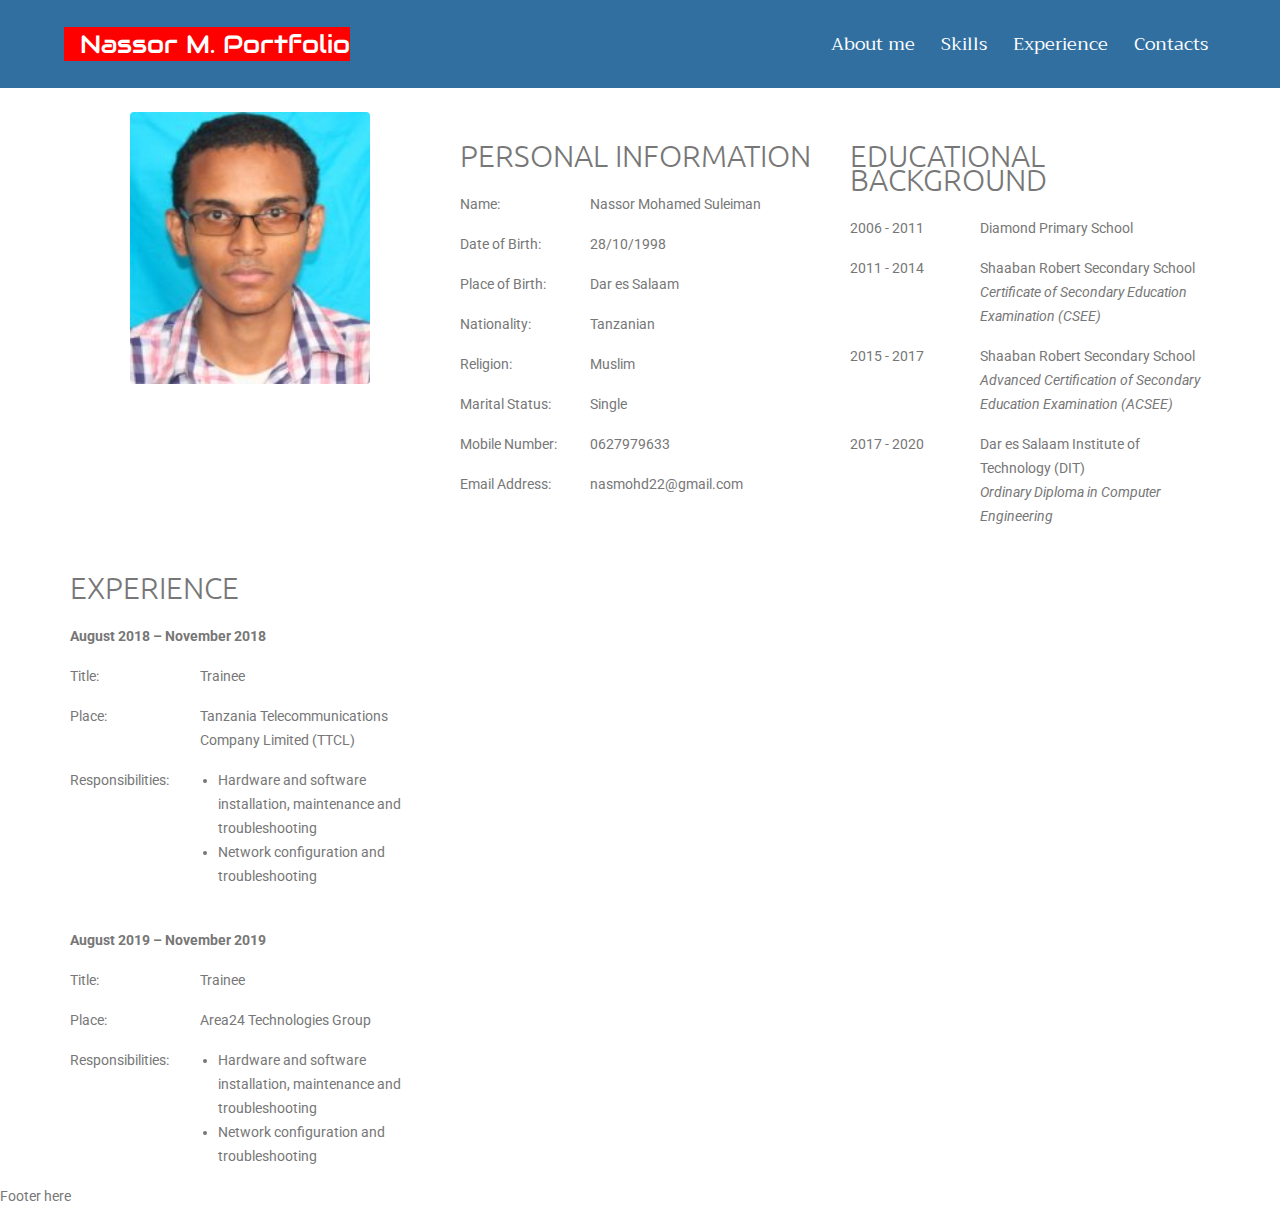
<file: index_cpy.html>
<!doctype html>
<html lang="en">
    <head>
        <!-- Required meta tags -->
        <meta charset="utf-8">
        <meta name="viewport" content="width=device-width, initial-scale=1, shrink-to-fit=no">
        <link rel="icon" href="img/favicon.png" type="image/png">
        <title> Nassor M. </title>
        <!-- Bootstrap CSS -->
        <link rel="stylesheet" href="css/bootstrap.css">
        <link rel="stylesheet" href="vendors/linericon/style.css">
        <link rel="stylesheet" href="css/font-awesome.min.css">
        <link rel="stylesheet" href="vendors/owl-carousel/owl.carousel.min.css">
        <link rel="stylesheet" href="vendors/lightbox/simpleLightbox.css">
        <link rel="stylesheet" href="vendors/nice-select/css/nice-select.css">
        <link rel="stylesheet" href="vendors/animate-css/animate.css">
        <link rel="stylesheet" href="vendors/jquery-ui/jquery-ui.css"> 

        <!-- Font awesome -->
        <!-- <link rel="stylesheet" href="https://cdnjs.cloudflare.com/ajax/libs/font-awesome/4.7.0/css/font-awesome.min.css"> -->

        <!-- main css -->
        <link rel="stylesheet" href="css/style.css">
        <link rel="stylesheet" href="css/responsive.css">
    </head>
    
    
<body>
    <header>
        <nav class="navbar navbar-expand-lg py-4" style="background-color: #306FA0; color: white;">

          <a class="navbar-brand text-white ml-lg-5 pl-lg-3" href="#" id="brand"> Nassor M. Portfolio </a>
          <button class="navbar-toggler" type="button" data-toggle="collapse" data-target="#navbarSupportedContent" aria-controls="navbarSupportedContent" aria-expanded="false" aria-label="Toggle navigation">
            <span class="navbar-toggler-icon"></span>
          </button>

          <div class="collapse navbar-collapse" id="navbarSupportedContent">
            <ul class="navbar-nav ml-auto mr-lg-5">
              <li class="nav-item active">
                <a class="nav-link" href="#" id="header_txt">About me <span class="sr-only">(current)</span></a>
              </li>

              <li class="nav-item">
                <a class="nav-link" href="#" id="header_txt">Skills</a>
              </li>

              <li class="nav-item">
                <a class="nav-link" href="#" id="header_txt">Experience</a>
              </li>
              
              <li class="nav-item">
                <a class="nav-link" href="#" id="header_txt">Contacts</a>
              </li>
            </ul>

            <!-- <form class="form-inline my-2 my-lg-0">
              <input class="form-control mr-sm-2" type="search" placeholder="Search" aria-label="Search">
              <button class="btn btn-outline-success my-2 my-sm-0" type="submit">Search</button>
            </form> -->
          </div>
        </nav>

    </header>

    
    <div class="container mt-4">
        <div class="row" align="center">
            <div class="col-lg-4 col-12"> 
                <img src="img/nas1.jpg" class="rounded img-fluid" alt="..." style="height: 17rem; width:15rem"> 
            </div>

            <div class="col-lg-4 col-12 mt-4">

                <div class="row text-left">
                    <div class="col-12 pt-2 mb-2 cv_part">
                        <p class=""> PERSONAL INFORMATION </p>
                    </div>

                    <div class="col-4">
                        <p> Name: </p>
                    </div>

                    <div class="col-8">
                        <p> Nassor Mohamed Suleiman </p>
                    </div>


                    <div class="col-4">
                        <p> Date of Birth: </p>
                    </div>

                    <div class="col-8">
                        <p> 28/10/1998 </p>
                    </div>

                    <div class="col-4">
                        <p> Place of Birth: </p>
                    </div>

                    <div class="col-8">
                        <p> Dar es Salaam </p>
                    </div>

                    <div class="col-4">
                        <p> Nationality: </p>
                    </div>

                    <div class="col-8">
                        <p> Tanzanian </p>
                    </div>

                    <div class="col-4">
                        <p> Religion: </p>
                    </div>

                    <div class="col-8">
                        <p> Muslim </p>
                    </div>

                    <div class="col-4">
                        <p> Marital Status: </p>
                    </div>

                    <div class="col-8">
                        <p> Single </p>
                    </div>

                    <div class="col-4">
                        <p> Mobile Number: </p>
                    </div>

                    <div class="col-8">
                        <p> 0627979633 </p>
                    </div>

                    <div class="col-4">
                        <p> Email Address: </p>
                    </div>

                    <div class="col-8">
                        <p> nasmohd22@gmail.com </p>
                    </div>
                </div>

                <!-- <div class="row float-left">
                    
                </div> -->
            </div>

            <div class="col-lg-4 col-12 mt-4">

                <div class="row text-left">
                    <div class="col-12 pt-2 mb-2 cv_part">
                        <p class=""> EDUCATIONAL BACKGROUND </p>
                    </div>

                    <div class="col-4">
                        <p> 2006 - 2011 </p>
                    </div>

                    <div class="col-8">
                        <p> Diamond Primary School </p>
                    </div>

                    <div class="col-4">
                        <p> 2011 - 2014 </p>
                    </div>

                    <div class="col-8">
                        <p> Shaaban Robert Secondary School <br/> 
                        <i>Certificate of Secondary Education Examination (CSEE) </i></p>
                    </div>

                    <div class="col-4">
                        <p> 2015 - 2017 </p>
                    </div>

                    <div class="col-8">
                        <p> Shaaban Robert Secondary School <br/> 
                        <i>Advanced Certification of Secondary Education Examination (ACSEE) </i> </p>
                        
                    </div>

                    <div class="col-4">
                        <p> 2017 - 2020 </p>
                    </div>

                    <div class="col-8">
                        <p> Dar es Salaam Institute of Technology (DIT) <br/> 
                        <i> Ordinary Diploma in Computer Engineering </i> </p>
                        
                    </div>

                </div>
            </div>

            <div class="col-lg-4 col-12 mt-4">

                <div class="row text-left">
                    <div class="col-12 pt-2 mb-2 cv_part">
                        <p class=""> EXPERIENCE </p>
                    </div>

                    <div class="col-12" id="work_xp">
                        <p> August 2018 – November 2018 </p>
                    </div>

                    <div class="col-4">
                        <p> Title: </p>
                    </div>

                    <div class="col-8">
                        <p> Trainee </p>
                    </div>

                    <div class="col-4">
                        <p> Place: </p>
                    </div>

                    <div class="col-8">
                        <p> Tanzania Telecommunications Company Limited (TTCL) </p>
                    </div>

                    <div class="col-3">
                        <p> Responsibilities: </p>
                    </div>

                    <div class="col-9">
                        <ul>
                            <li> Hardware and software installation, maintenance and troubleshooting </li>
                            <li> Network configuration and troubleshooting </li>
                        </ul>
                        
                    </div>

                    

                    <div class="col-12 mt-4" id="work_xp">
                        <p> August 2019 – November 2019 </p>
                    </div>

                    <div class="col-4">
                        <p> Title: </p>
                    </div>

                    <div class="col-8">
                        <p> Trainee </p>
                    </div>

                    <div class="col-4">
                        <p> Place: </p>
                    </div>

                    <div class="col-8">
                        <p> Area24 Technologies Group </p>
                    </div>

                    <div class="col-3">
                        <p> Responsibilities: </p>
                    </div>

                    <div class="col-9">
                        <ul>
                            <li> Hardware and software installation, maintenance and troubleshooting </li>
                            <li> Network configuration and troubleshooting </li>
                        </ul>
                        
                    </div>

                </div>

                <!-- <div class="row float-left">
                    
                </div> -->
            </div>

        </div>
    </div>


    

    <footer>
        <div>
            <p> Footer here </p>
        </div>

    </footer>

<script src="js/jquery-3.2.1.min.js"></script>
        <script src="js/popper.js"></script>
        <script src="js/bootstrap.min.js"></script>
        <script src="js/stellar.js"></script>
        <script src="vendors/lightbox/simpleLightbox.min.js"></script>
        <script src="vendors/nice-select/js/jquery.nice-select.min.js"></script>
        <script src="vendors/isotope/imagesloaded.pkgd.min.js"></script>
        <script src="vendors/isotope/isotope-min.js"></script>
        <script src="vendors/owl-carousel/owl.carousel.min.js"></script>
        <script src="js/jquery.ajaxchimp.min.js"></script>
        <script src="vendors/counter-up/jquery.waypoints.min.js"></script>
        <script src="vendors/flipclock/timer.js"></script>
        <script src="vendors/counter-up/jquery.counterup.js"></script>
        <script src="js/mail-script.js"></script>
        <script src="js/theme.js"></script>
</body>
  
   
</html>
</file>
<file: vendors/linericon/style.css>
@font-face {
	font-family: 'Linearicons-Free';
	src:url('fonts/Linearicons-Free.eot?w118d');
	src:url('fonts/Linearicons-Free.eot?#iefixw118d') format('embedded-opentype'),
		url('fonts/Linearicons-Free.woff2?w118d') format('woff2'),
		url('fonts/Linearicons-Free.woff?w118d') format('woff'),
		url('fonts/Linearicons-Free.ttf?w118d') format('truetype'),
		url('fonts/Linearicons-Free.svg?w118d#Linearicons-Free') format('svg');
	font-weight: normal;
	font-style: normal;
}

.lnr {
	font-family: 'Linearicons-Free';
	speak: none;
	font-style: normal;
	font-weight: normal;
	font-variant: normal;
	text-transform: none;
	line-height: 1;

	/* Better Font Rendering =========== */
	-webkit-font-smoothing: antialiased;
	-moz-osx-font-smoothing: grayscale;
}

.lnr-home:before {
	content: "\e800";
}
.lnr-apartment:before {
	content: "\e801";
}
.lnr-pencil:before {
	content: "\e802";
}
.lnr-magic-wand:before {
	content: "\e803";
}
.lnr-drop:before {
	content: "\e804";
}
.lnr-lighter:before {
	content: "\e805";
}
.lnr-poop:before {
	content: "\e806";
}
.lnr-sun:before {
	content: "\e807";
}
.lnr-moon:before {
	content: "\e808";
}
.lnr-cloud:before {
	content: "\e809";
}
.lnr-cloud-upload:before {
	content: "\e80a";
}
.lnr-cloud-download:before {
	content: "\e80b";
}
.lnr-cloud-sync:before {
	content: "\e80c";
}
.lnr-cloud-check:before {
	content: "\e80d";
}
.lnr-database:before {
	content: "\e80e";
}
.lnr-lock:before {
	content: "\e80f";
}
.lnr-cog:before {
	content: "\e810";
}
.lnr-trash:before {
	content: "\e811";
}
.lnr-dice:before {
	content: "\e812";
}
.lnr-heart:before {
	content: "\e813";
}
.lnr-star:before {
	content: "\e814";
}
.lnr-star-half:before {
	content: "\e815";
}
.lnr-star-empty:before {
	content: "\e816";
}
.lnr-flag:before {
	content: "\e817";
}
.lnr-envelope:before {
	content: "\e818";
}
.lnr-paperclip:before {
	content: "\e819";
}
.lnr-inbox:before {
	content: "\e81a";
}
.lnr-eye:before {
	content: "\e81b";
}
.lnr-printer:before {
	content: "\e81c";
}
.lnr-file-empty:before {
	content: "\e81d";
}
.lnr-file-add:before {
	content: "\e81e";
}
.lnr-enter:before {
	content: "\e81f";
}
.lnr-exit:before {
	content: "\e820";
}
.lnr-graduation-hat:before {
	content: "\e821";
}
.lnr-license:before {
	content: "\e822";
}
.lnr-music-note:before {
	content: "\e823";
}
.lnr-film-play:before {
	content: "\e824";
}
.lnr-camera-video:before {
	content: "\e825";
}
.lnr-camera:before {
	content: "\e826";
}
.lnr-picture:before {
	content: "\e827";
}
.lnr-book:before {
	content: "\e828";
}
.lnr-bookmark:before {
	content: "\e829";
}
.lnr-user:before {
	content: "\e82a";
}
.lnr-users:before {
	content: "\e82b";
}
.lnr-shirt:before {
	content: "\e82c";
}
.lnr-store:before {
	content: "\e82d";
}
.lnr-cart:before {
	content: "\e82e";
}
.lnr-tag:before {
	content: "\e82f";
}
.lnr-phone-handset:before {
	content: "\e830";
}
.lnr-phone:before {
	content: "\e831";
}
.lnr-pushpin:before {
	content: "\e832";
}
.lnr-map-marker:before {
	content: "\e833";
}
.lnr-map:before {
	content: "\e834";
}
.lnr-location:before {
	content: "\e835";
}
.lnr-calendar-full:before {
	content: "\e836";
}
.lnr-keyboard:before {
	content: "\e837";
}
.lnr-spell-check:before {
	content: "\e838";
}
.lnr-screen:before {
	content: "\e839";
}
.lnr-smartphone:before {
	content: "\e83a";
}
.lnr-tablet:before {
	content: "\e83b";
}
.lnr-laptop:before {
	content: "\e83c";
}
.lnr-laptop-phone:before {
	content: "\e83d";
}
.lnr-power-switch:before {
	content: "\e83e";
}
.lnr-bubble:before {
	content: "\e83f";
}
.lnr-heart-pulse:before {
	content: "\e840";
}
.lnr-construction:before {
	content: "\e841";
}
.lnr-pie-chart:before {
	content: "\e842";
}
.lnr-chart-bars:before {
	content: "\e843";
}
.lnr-gift:before {
	content: "\e844";
}
.lnr-diamond:before {
	content: "\e845";
}
.lnr-linearicons:before {
	content: "\e846";
}
.lnr-dinner:before {
	content: "\e847";
}
.lnr-coffee-cup:before {
	content: "\e848";
}
.lnr-leaf:before {
	content: "\e849";
}
.lnr-paw:before {
	content: "\e84a";
}
.lnr-rocket:before {
	content: "\e84b";
}
.lnr-briefcase:before {
	content: "\e84c";
}
.lnr-bus:before {
	content: "\e84d";
}
.lnr-car:before {
	content: "\e84e";
}
.lnr-train:before {
	content: "\e84f";
}
.lnr-bicycle:before {
	content: "\e850";
}
.lnr-wheelchair:before {
	content: "\e851";
}
.lnr-select:before {
	content: "\e852";
}
.lnr-earth:before {
	content: "\e853";
}
.lnr-smile:before {
	content: "\e854";
}
.lnr-sad:before {
	content: "\e855";
}
.lnr-neutral:before {
	content: "\e856";
}
.lnr-mustache:before {
	content: "\e857";
}
.lnr-alarm:before {
	content: "\e858";
}
.lnr-bullhorn:before {
	content: "\e859";
}
.lnr-volume-high:before {
	content: "\e85a";
}
.lnr-volume-medium:before {
	content: "\e85b";
}
.lnr-volume-low:before {
	content: "\e85c";
}
.lnr-volume:before {
	content: "\e85d";
}
.lnr-mic:before {
	content: "\e85e";
}
.lnr-hourglass:before {
	content: "\e85f";
}
.lnr-undo:before {
	content: "\e860";
}
.lnr-redo:before {
	content: "\e861";
}
.lnr-sync:before {
	content: "\e862";
}
.lnr-history:before {
	content: "\e863";
}
.lnr-clock:before {
	content: "\e864";
}
.lnr-download:before {
	content: "\e865";
}
.lnr-upload:before {
	content: "\e866";
}
.lnr-enter-down:before {
	content: "\e867";
}
.lnr-exit-up:before {
	content: "\e868";
}
.lnr-bug:before {
	content: "\e869";
}
.lnr-code:before {
	content: "\e86a";
}
.lnr-link:before {
	content: "\e86b";
}
.lnr-unlink:before {
	content: "\e86c";
}
.lnr-thumbs-up:before {
	content: "\e86d";
}
.lnr-thumbs-down:before {
	content: "\e86e";
}
.lnr-magnifier:before {
	content: "\e86f";
}
.lnr-cross:before {
	content: "\e870";
}
.lnr-menu:before {
	content: "\e871";
}
.lnr-list:before {
	content: "\e872";
}
.lnr-chevron-up:before {
	content: "\e873";
}
.lnr-chevron-down:before {
	content: "\e874";
}
.lnr-chevron-left:before {
	content: "\e875";
}
.lnr-chevron-right:before {
	content: "\e876";
}
.lnr-arrow-up:before {
	content: "\e877";
}
.lnr-arrow-down:before {
	content: "\e878";
}
.lnr-arrow-left:before {
	content: "\e879";
}
.lnr-arrow-right:before {
	content: "\e87a";
}
.lnr-move:before {
	content: "\e87b";
}
.lnr-warning:before {
	content: "\e87c";
}
.lnr-question-circle:before {
	content: "\e87d";
}
.lnr-menu-circle:before {
	content: "\e87e";
}
.lnr-checkmark-circle:before {
	content: "\e87f";
}
.lnr-cross-circle:before {
	content: "\e880";
}
.lnr-plus-circle:before {
	content: "\e881";
}
.lnr-circle-minus:before {
	content: "\e882";
}
.lnr-arrow-up-circle:before {
	content: "\e883";
}
.lnr-arrow-down-circle:before {
	content: "\e884";
}
.lnr-arrow-left-circle:before {
	content: "\e885";
}
.lnr-arrow-right-circle:before {
	content: "\e886";
}
.lnr-chevron-up-circle:before {
	content: "\e887";
}
.lnr-chevron-down-circle:before {
	content: "\e888";
}
.lnr-chevron-left-circle:before {
	content: "\e889";
}
.lnr-chevron-right-circle:before {
	content: "\e88a";
}
.lnr-crop:before {
	content: "\e88b";
}
.lnr-frame-expand:before {
	content: "\e88c";
}
.lnr-frame-contract:before {
	content: "\e88d";
}
.lnr-layers:before {
	content: "\e88e";
}
.lnr-funnel:before {
	content: "\e88f";
}
.lnr-text-format:before {
	content: "\e890";
}
.lnr-text-format-remove:before {
	content: "\e891";
}
.lnr-text-size:before {
	content: "\e892";
}
.lnr-bold:before {
	content: "\e893";
}
.lnr-italic:before {
	content: "\e894";
}
.lnr-underline:before {
	content: "\e895";
}
.lnr-strikethrough:before {
	content: "\e896";
}
.lnr-highlight:before {
	content: "\e897";
}
.lnr-text-align-left:before {
	content: "\e898";
}
.lnr-text-align-center:before {
	content: "\e899";
}
.lnr-text-align-right:before {
	content: "\e89a";
}
.lnr-text-align-justify:before {
	content: "\e89b";
}
.lnr-line-spacing:before {
	content: "\e89c";
}
.lnr-indent-increase:before {
	content: "\e89d";
}
.lnr-indent-decrease:before {
	content: "\e89e";
}
.lnr-pilcrow:before {
	content: "\e89f";
}
.lnr-direction-ltr:before {
	content: "\e8a0";
}
.lnr-direction-rtl:before {
	content: "\e8a1";
}
.lnr-page-break:before {
	content: "\e8a2";
}
.lnr-sort-alpha-asc:before {
	content: "\e8a3";
}
.lnr-sort-amount-asc:before {
	content: "\e8a4";
}
.lnr-hand:before {
	content: "\e8a5";
}
.lnr-pointer-up:before {
	content: "\e8a6";
}
.lnr-pointer-right:before {
	content: "\e8a7";
}
.lnr-pointer-down:before {
	content: "\e8a8";
}
.lnr-pointer-left:before {
	content: "\e8a9";
}
</file>
<file: vendors/nice-select/css/nice-select.css>
.nice-select {
  -webkit-tap-highlight-color: transparent;
  background-color: #fff;
  border-radius: 5px;
  border: solid 1px #e8e8e8;
  box-sizing: border-box;
  clear: both;
  cursor: pointer;
  display: block;
  float: left;
  font-family: inherit;
  font-size: 14px;
  font-weight: normal;
  height: 42px;
  line-height: 40px;
  outline: none;
  padding-left: 18px;
  padding-right: 30px;
  position: relative;
  text-align: left !important;
  -webkit-transition: all 0.2s ease-in-out;
  transition: all 0.2s ease-in-out;
  -webkit-user-select: none;
     -moz-user-select: none;
      -ms-user-select: none;
          user-select: none;
  white-space: nowrap;
  width: auto; }
  .nice-select:hover {
    border-color: #dbdbdb; }
  .nice-select:active, .nice-select.open, .nice-select:focus {
    border-color: #999; }
  .nice-select:after {
    border-bottom: 2px solid #999;
    border-right: 2px solid #999;
    content: '';
    display: block;
    height: 5px;
    margin-top: -4px;
    pointer-events: none;
    position: absolute;
    right: 12px;
    top: 50%;
    -webkit-transform-origin: 66% 66%;
        -ms-transform-origin: 66% 66%;
            transform-origin: 66% 66%;
    -webkit-transform: rotate(45deg);
        -ms-transform: rotate(45deg);
            transform: rotate(45deg);
    -webkit-transition: all 0.15s ease-in-out;
    transition: all 0.15s ease-in-out;
    width: 5px; }
  .nice-select.open:after {
    -webkit-transform: rotate(-135deg);
        -ms-transform: rotate(-135deg);
            transform: rotate(-135deg); }
  .nice-select.open .list {
    opacity: 1;
    pointer-events: auto;
    -webkit-transform: scale(1) translateY(0);
        -ms-transform: scale(1) translateY(0);
            transform: scale(1) translateY(0); }
  .nice-select.disabled {
    border-color: #ededed;
    color: #999;
    pointer-events: none; }
    .nice-select.disabled:after {
      border-color: #cccccc; }
  .nice-select.wide {
    width: 100%; }
    .nice-select.wide .list {
      left: 0 !important;
      right: 0 !important; }
  .nice-select.right {
    float: right; }
    .nice-select.right .list {
      left: auto;
      right: 0; }
  .nice-select.small {
    font-size: 12px;
    height: 36px;
    line-height: 34px; }
    .nice-select.small:after {
      height: 4px;
      width: 4px; }
    .nice-select.small .option {
      line-height: 34px;
      min-height: 34px; }
  .nice-select .list {
    background-color: #fff;
    border-radius: 5px;
    box-shadow: 0 0 0 1px rgba(68, 68, 68, 0.11);
    box-sizing: border-box;
    margin-top: 4px;
    opacity: 0;
    overflow: hidden;
    padding: 0;
    pointer-events: none;
    position: absolute;
    top: 100%;
    left: 0;
    -webkit-transform-origin: 50% 0;
        -ms-transform-origin: 50% 0;
            transform-origin: 50% 0;
    -webkit-transform: scale(0.75) translateY(-21px);
        -ms-transform: scale(0.75) translateY(-21px);
            transform: scale(0.75) translateY(-21px);
    -webkit-transition: all 0.2s cubic-bezier(0.5, 0, 0, 1.25), opacity 0.15s ease-out;
    transition: all 0.2s cubic-bezier(0.5, 0, 0, 1.25), opacity 0.15s ease-out;
    z-index: 9; }
    .nice-select .list:hover .option:not(:hover) {
      background-color: transparent !important; }
  .nice-select .option {
    cursor: pointer;
    font-weight: 400;
    line-height: 40px;
    list-style: none;
    min-height: 40px;
    outline: none;
    padding-left: 18px;
    padding-right: 29px;
    text-align: left;
    -webkit-transition: all 0.2s;
    transition: all 0.2s; }
    .nice-select .option:hover, .nice-select .option.focus, .nice-select .option.selected.focus {
      background-color: #f6f6f6; }
    .nice-select .option.selected {
      font-weight: bold; }
    .nice-select .option.disabled {
      background-color: transparent;
      color: #999;
      cursor: default; }

.no-csspointerevents .nice-select .list {
  display: none; }

.no-csspointerevents .nice-select.open .list {
  display: block; }
</file>
<file: css/style.css>
/*----------------------------------------------------
@File: Default Styles
@Author: Rocky Ahmed
@URL: http://wethemez.com
Author E-mail: rockybd1995@gmail.com

This file contains the styling for the actual theme, this
is the file you need to edit to change the look of the
theme.
---------------------------------------------------- */
/*=====================================================================
@Template Name: Builder Construction 
@Author: Rocky Ahmed
@Developed By: Rocky Ahmed
@Developer URL: http://rocky.wethemez.com
Author E-mail: rockybd1995@gmail.com

@Default Styles

Table of Content:
01/ Variables
02/ predefin
03/ header
04/ button
05/ banner
06/ breadcrumb
07/ about
08/ team
09/ project 
10/ price 
11/ team 
12/ blog 
13/ video  
14/ features  
15/ career  
16/ contact 
17/ footer

=====================================================================*/
/*----------------------------------------------------*/
/*font Variables*/
/*Color Variables*/
/*=================== fonts ====================*/
@import url("https://fonts.googleapis.com/css?family=Poppins:200,300,400,500,600,700|Roboto:300,400,500,700|Audiowide:300,400,500,700|Trirong:300,400,500,700|Oswald:300,400,500,700|Ubuntu:300,400,500,700");
/*---------------------------------------------------- */
/*----------------------------------------------------*/

#brand {
  font-family: "Audiowide";
  font-size: 25px;
}

#header_txt{
  font-family: "Trirong";
  font-size: 18px;
  color:white;
}

.cv_part {
  font-family: "Ubuntu";
  font-size: 30px;
  font-weight: 300;
  /*color:white;*/
  /*background-color: #306FA0;*/
}

#header_txt:hover{
  color:#ff9900;
}

ul li{
  margin-left: 10px;
}

.name_intro{
  font-family: "Ubuntu";
}

#work_xp{
  font-weight: 700;
}

.sticky {
  position: fixed;
  top: 0;
  width: 100%;
}

.sticky_sidebar{
  position: fixed;
  top: 0;
  width: 3rem;
}

.sticky + .content {
  padding-top: 60px;
}

.content {
  /*padding: 16px;*/
}

#navbar {
  overflow: hidden;
  background-color: #333;
  position: fixed;
  top: 0;
  width: 100%;
}

/* Navbar links */
#navbar a {
  float: left;
  display: block;
  color: #f2f2f2;
  text-align: center;
  padding: 14px 16px;
  text-decoration: none;
}

.list {
  list-style: none;
  margin: 0px;
  padding: 0px;
}

.contact_me{
  margin:0px;
  padding: 0px;
  list-style: none;
}

.contact_me li i{
  margin-right: 13px;
  margin-top: 13px;
  font-size: 20px;
}

#card_style{
  justify-content: left;
  text-align: left;
}

#header_edit{
  position: relative;
  z-index: 1;
}

.content{
  position: relative;
  z-index: 0
  /*margin-top: -50px;  Add a top margin to avoid content overlay */
}

#body_content{
  margin-top: 30px;
}


@media(min-width:10px) and (max-width: 567px){
  #nav_btn{
    visibility: hidden;
  }

  .sidebar_stick{
    visibility: visible;
  }

  .sidebar_stick a{
    text-decoration: none;
    color:white;
    font-size: 110%;
    margin-top: 0.7rem;
  }

  .sidebar_stick2 a{
    text-decoration: none;
    color:white;
    font-size: 90%;
    margin-top: 0.7rem;
  }

  .sidebar_stick a:hover{
    color:#ff9900;
  }

  .sidebar_stick2 a:hover{
    color:#ff9900;
  }

  .sidebar_stick #sidebar_toggle:hover{
    color:#ff9900;
  }

  .body_content{
    margin-left: 4rem;
  }

  #profile_pic{
    height: 14rem;
    width: 12rem;
  }

  .name_intro {
    text-align: center;
    font-size: 1.5rem;
  }

  #technical_skills{
    font-size: 0.9rem;
    padding-top: 5rem;

  }

  #tech_text{
    font-size: 1.5rem;
    margin-top: 5rem;
  }

  #education_card div{
    margin-bottom: 0.5rem;
  }

  #education_card{
    padding-top: 3.5rem;
  }

  #background_ed{
    padding-top: 3.5rem;
  }

  #experience{
    padding-top: 3.5rem;
  }

  #experience div{
    margin-bottom: 0.5rem;
  }
}

@media(min-width:768px){
  .name_intro {
    /*background-color: red;*/
  }

  .sidebar_stick2{
    visibility: hidden;
  }

  .sidebar_stick{
    visibility: hidden;
  }

  #brand{
    background-color: red;
  }
}
@media(min-width:992px){
  .sidebar_stick{
    visibility: hidden;
  }
}

@media(min-width:1200px){
  .name_intro {
    /*background-color: red;*/
  }

  .sidebar_stick2{
    display: none;
    visibility: hidden;
  }

  .sidebar_stick{
    display:none;
    visibility: hidden;
  }

  #profile_pic{
    height: 18rem; width:16rem
  }

  #technical_skills{
    padding-top: 180px;
  }

  #education_card{
    padding-top: 130px;
  }

  #experience{
    padding-top: 130px;
  }
}

a {
  text-decoration: none;
  -webkit-transition: all 0.3s ease-in-out;
  -o-transition: all 0.3s ease-in-out;
  transition: all 0.3s ease-in-out;
}

a:hover, a:focus {
  text-decoration: none;
  outline: none;
}

.row.m0 {
  margin: 0px;
}

body {
  line-height: 24px;
  font-size: 14px;
  font-family: "Roboto", sans-serif;
  font-weight: normal;
  color: #777777;
}

h1, h2, h3, h4, h5, h6 {
  font-family: "Roboto", sans-serif;
  font-weight: 500;
}

button:focus {
  outline: none;
  -webkit-box-shadow: none;
  box-shadow: none;
}

.p_120 {
  padding-top: 120px;
  padding-bottom: 120px;
}

.p_100 {
  padding-top: 100px;
  padding-bottom: 100px;
}

.p0 {
  padding-left: 0px;
  padding-right: 0px;
  overflow: hidden;
}

.pad_top {
  padding-top: 120px;
}

.mt-25 {
  margin-top: 25px;
}

@media (min-width: 1200px) {
  .container {
    max-width: 1170px;
  }
}

@media (min-width: 1620px) {
  .box_1620 {
    max-width: 1650px;
    margin: auto;
  }
}

.main_box {
  max-width: 1200px;
  margin: auto;
  background: #fff;
}

/* Main Title Area css
============================================================================================ */
.main_title {
  text-align: center;
  max-width: 720px;
  margin: 0px auto 45px;
}

.main_title h2 {
  font-family: "Roboto", sans-serif;
  font-size: 36px;
  color: #222222;
  margin-bottom: 12px;
  font-weight: 500;
}

.main_title p {
  font-size: 14px;
  font-family: "Roboto", sans-serif;
  font-weight: normal;
  line-height: 24px;
  color: #777777;
  margin-bottom: 0px;
}

/* End Main Title Area css
============================================================================================ */
/*---------------------------------------------------- */
/*----------------------------------------------------*/
.header_area {
  position: absolute;
  width: 100%;
  top: 0;
  left: 0;
  z-index: 99;
  -webkit-transition: background 0.4s, all 0.3s linear;
  -o-transition: background 0.4s, all 0.3s linear;
  transition: background 0.4s, all 0.3s linear;
}

.header_area .navbar {
  background: #fff;
  padding: 0px;
  border: 0px;
  border-radius: 0px;
}

.header_area .navbar .nav .nav-item {
  margin-right: 45px;
}

.header_area .navbar .nav .nav-item .nav-link {
  font: 500 12px/80px "Roboto", sans-serif;
  text-transform: uppercase;
  color: #222222;
  padding: 0px;
  display: inline-block;
}

.header_area .navbar .nav .nav-item .nav-link:after {
  display: none;
}

.header_area .navbar .nav .nav-item:hover .nav-link, .header_area .navbar .nav .nav-item.active .nav-link {
  color: #c5322d;
}

.header_area .navbar .nav .nav-item.submenu {
  position: relative;
}

.header_area .navbar .nav .nav-item.submenu ul {
  border: none;
  padding: 0px;
  border-radius: 0px;
  -webkit-box-shadow: none;
  box-shadow: none;
  margin: 0px;
  background: #fff;
}

@media (min-width: 992px) {
  .header_area .navbar .nav .nav-item.submenu ul {
    position: absolute;
    top: 120%;
    left: 0px;
    min-width: 200px;
    text-align: left;
    opacity: 0;
    -webkit-transition: all 300ms ease-in;
    -o-transition: all 300ms ease-in;
    transition: all 300ms ease-in;
    visibility: hidden;
    display: block;
    border: none;
    padding: 0px;
    border-radius: 0px;
  }
}

.header_area .navbar .nav .nav-item.submenu ul:before {
  content: "";
  width: 0;
  height: 0;
  border-style: solid;
  border-width: 10px 10px 0 10px;
  border-color: #eeeeee transparent transparent transparent;
  position: absolute;
  right: 24px;
  top: 45px;
  z-index: 3;
  opacity: 0;
  -webkit-transition: all 400ms linear;
  -o-transition: all 400ms linear;
  transition: all 400ms linear;
}

.header_area .navbar .nav .nav-item.submenu ul .nav-item {
  display: block;
  float: none;
  margin-right: 0px;
  border-bottom: 1px solid #ededed;
  margin-left: 0px;
  -webkit-transition: all 0.4s linear;
  -o-transition: all 0.4s linear;
  transition: all 0.4s linear;
}

.header_area .navbar .nav .nav-item.submenu ul .nav-item .nav-link {
  line-height: 45px;
  color: #222222;
  padding: 0px 30px;
  -webkit-transition: all 150ms linear;
  -o-transition: all 150ms linear;
  transition: all 150ms linear;
  display: block;
  margin-right: 0px;
}

.header_area .navbar .nav .nav-item.submenu ul .nav-item:last-child {
  border-bottom: none;
}

.header_area .navbar .nav .nav-item.submenu ul .nav-item:hover .nav-link {
  background: #c5322d;
  color: #fff;
}

@media (min-width: 992px) {
  .header_area .navbar .nav .nav-item.submenu:hover ul {
    visibility: visible;
    opacity: 1;
    top: 100%;
  }
}

.header_area .navbar .nav .nav-item.submenu:hover ul .nav-item {
  margin-top: 0px;
}

.header_area .navbar .nav .nav-item:last-child {
  margin-right: 0px;
}

.header_area .navbar .nav.navbar-nav.navbar-right li {
  margin-left: 25px;
  margin-right: 0px;
}

.header_area .navbar .nav.navbar-nav.navbar-right li:first-child {
  margin-left: 35px;
}

.header_area .navbar .search {
  font-size: 14px;
  line-height: 80px;
  display: inline-block;
  color: #222222;
}

.header_area .navbar .search i {
  font-weight: 600;
}

.header_area .navbar .cart {
  color: #222222;
  font-size: 14px;
  line-height: 80px;
}

.header_area .navbar .cart i {
  font-weight: 600;
}

.header_area.navbar_fixed .main_menu {
  position: fixed;
  width: 100%;
  top: -70px;
  left: 0;
  right: 0;
  background: #fff;
  -webkit-transform: translateY(70px);
  -ms-transform: translateY(70px);
  transform: translateY(70px);
  -webkit-transition: background 500ms ease, -webkit-transform 500ms ease;
  transition: background 500ms ease, -webkit-transform 500ms ease;
  -o-transition: transform 500ms ease, background 500ms ease;
  transition: transform 500ms ease, background 500ms ease;
  transition: transform 500ms ease, background 500ms ease, -webkit-transform 500ms ease;
  -webkit-transition: transform 500ms ease, background 500ms ease;
  -webkit-box-shadow: 0px 3px 16px 0px rgba(0, 0, 0, 0.1);
  box-shadow: 0px 3px 16px 0px rgba(0, 0, 0, 0.1);
}

.header_area.navbar_fixed .main_menu .navbar .nav .nav-item .nav-link {
  line-height: 70px;
}

.top_menu .float-left a {
  line-height: 40px;
  color: #777777;
  font-size: 12px;
  font-family: "Roboto", sans-serif;
  font-weight: normal;
  margin-right: 70px;
}

.top_menu .float-left a:last-child {
  margin-right: 0px;
}

.top_menu .header_social {
  margin-bottom: 0px;
}

.top_menu .header_social li {
  display: inline-block;
  margin-right: 15px;
}

.top_menu .header_social li a {
  font-size: 14px;
  color: #777777;
  display: inline-block;
  line-height: 40px;
  -webkit-transition: all 300ms linear 0s;
  -o-transition: all 300ms linear 0s;
  transition: all 300ms linear 0s;
}

.top_menu .header_social li:last-child {
  margin-right: 0px;
}

.top_menu .header_social li:hover a {
  color: #c5322d;
}

.top_menu .ac_btn {
  line-height: 28px;
  border: 1px solid #eeeeee;
  display: inline-block;
  background: #f9f9ff;
  padding: 0px 19px;
  font-size: 12px;
  font-family: "Roboto", sans-serif;
  font-weight: 500;
  color: #777777;
  -webkit-transition: all 300ms linear 0s;
  -o-transition: all 300ms linear 0s;
  transition: all 300ms linear 0s;
  margin-right: 1px;
  margin-top: 8px;
}

.top_menu .ac_btn:hover {
  background: #c5322d;
  color: #fff;
  border-color: #c5322d;
}

.top_menu .dn_btn {
  line-height: 28px;
  border: 1px solid #c5322d;
  display: inline-block;
  background: #c5322d;
  padding: 0px 19px;
  font-size: 12px;
  font-family: "Roboto", sans-serif;
  font-weight: 500;
  color: #fff;
  -webkit-transition: all 300ms linear 0s;
  -o-transition: all 300ms linear 0s;
  transition: all 300ms linear 0s;
  margin-top: 8px;
  border-radius: 3px;
}

.top_menu .dn_btn:hover {
  background: transparent;
  color: #222222;
  border-color: #c5322d;
}

.top_menu .lan_pack {
  height: 30px;
  border: 1px solid #eeeeee;
  border-radius: 3px;
  line-height: 28px;
  font-size: 12px;
  font-family: "Roboto", sans-serif;
  font-weight: 500;
  padding-left: 19px;
  padding-right: 36px;
  color: #777777;
  background: #f9f9ff;
  margin-right: 5px;
  margin-top: 8px;
}

.top_menu .lan_pack .current {
  color: #777777;
}

.top_menu .lan_pack:after {
  content: "\f0d7";
  border: none !important;
  font: normal normal normal 12px/1 FontAwesome;
  -webkit-transform: rotate(0deg);
  -ms-transform: rotate(0deg);
  transform: rotate(0deg);
  height: auto;
  margin-top: -6px;
  right: 20px;
}

/*---------------------------------------------------- */
/*----------------------------------------------------*/
/* Home Banner Area css
============================================================================================ */
.home_banner_area {
  position: relative;
  z-index: 1;
  min-height: 900px;
  background: #e8f0f2;
}

.home_banner_area .banner_inner {
  position: relative;
  width: 100%;
  min-height: 900px;
}

.home_banner_area .banner_inner .overlay {
  background: url(../img/banner/home-banner.jpg) no-repeat scroll center center;
  position: absolute;
  left: 0;
  right: 0;
  top: 0;
  height: 121%;
  bottom: 0;
  z-index: -1;
}

.home_banner_area .banner_inner .banner_content {
  color: #222222;
  padding-top: 80px;
}

.home_banner_area .banner_inner .banner_content .col-lg-5 {
  -ms-flex-item-align: center;
  align-self: center;
  vertical-align: middle;
}

.home_banner_area .banner_inner .banner_content h3 {
  font-size: 48px;
  font-family: "Roboto", sans-serif;
  font-weight: 500;
  line-height: 60px;
  margin-bottom: 20px;
}

.home_banner_area .banner_inner .banner_content p {
  font-size: 14px;
  line-height: 24px;
  font-family: "Roboto", sans-serif;
  font-weight: normal;
  color: #777777;
}

.home_banner_area .banner_inner .banner_content .white_bg_btn {
  margin-top: 45px;
  line-height: 50px;
  border-radius: 5px;
  display: inline-block;
  font-weight: 500;
  font-size: 14px;
  -webkit-box-shadow: 0px 10px 20px 0px rgba(0, 0, 0, 0.1);
  box-shadow: 0px 10px 20px 0px rgba(0, 0, 0, 0.1);
}

.home_banner_area .banner_inner .banner_content .halemet_img {
  text-align: right;
}

.blog_banner {
  min-height: 780px;
  position: relative;
  z-index: 1;
  overflow: hidden;
  margin-bottom: 0px;
}

.blog_banner .banner_inner {
  background: #04091e;
  position: relative;
  overflow: hidden;
  width: 100%;
  min-height: 780px;
  z-index: 1;
}

.blog_banner .banner_inner .overlay {
  background: url(../img/banner/banner-2.jpg) no-repeat scroll center center;
  opacity: .5;
  height: 125%;
  position: absolute;
  left: 0px;
  top: 0px;
  width: 100%;
  z-index: -1;
}

.blog_banner .banner_inner .blog_b_text {
  max-width: 700px;
  margin: auto;
  color: #fff;
  margin-top: 40px;
}

.blog_banner .banner_inner .blog_b_text h2 {
  font-size: 60px;
  font-weight: 500;
  font-family: "Roboto", sans-serif;
  line-height: 66px;
  margin-bottom: 15px;
}

.blog_banner .banner_inner .blog_b_text p {
  font-size: 16px;
  margin-bottom: 35px;
}

.blog_banner .banner_inner .blog_b_text .white_bg_btn {
  line-height: 42px;
  padding: 0px 45px;
}

.banner_box {
  max-width: 1620px;
  margin: auto;
}

.banner_area {
  position: relative;
  z-index: 1;
  min-height: 395px;
}

.banner_area .banner_inner {
  position: relative;
  overflow: hidden;
  width: 100%;
  min-height: 395px;
  background: #e8f0f2;
  z-index: 1;
}

.banner_area .banner_inner .overlay {
  background: url(../img/banner/banner.jpg) no-repeat scroll center center;
  position: absolute;
  left: 0;
  right: 0;
  top: 0;
  height: 125%;
  bottom: 0;
  z-index: -1;
  opacity: 1;
}

.banner_area .banner_inner .banner_content h2 {
  color: #222222;
  font-size: 48px;
  font-family: "Roboto", sans-serif;
  margin-bottom: 12px;
  font-weight: 500;
  margin-top: 100px;
}

.banner_area .banner_inner .banner_content .page_link a {
  font-size: 14px;
  color: #777777;
  font-family: "Roboto", sans-serif;
  margin-right: 32px;
  position: relative;
}

.banner_area .banner_inner .banner_content .page_link a:before {
  content: "\e87a";
  font-family: 'Linearicons-Free';
  font-size: 14px;
  position: absolute;
  right: -25px;
  top: 50%;
  -webkit-transform: translateY(-50%);
  -ms-transform: translateY(-50%);
  transform: translateY(-50%);
}

.banner_area .banner_inner .banner_content .page_link a:last-child {
  margin-right: 0px;
}

.banner_area .banner_inner .banner_content .page_link a:last-child:before {
  display: none;
}

.banner_area .banner_inner .banner_content .page_link a:hover {
  color: #c5322d;
}

/* End Home Banner Area css
============================================================================================ */
/*---------------------------------------------------- */
/*----------------------------------------------------*/
/* Latest Blog Area css
============================================================================================ */
.l_blog_item .l_blog_text .date {
  margin-top: 24px;
  margin-bottom: 15px;
}

.l_blog_item .l_blog_text .date a {
  color: #777777;
  font-size: 12px;
}

.l_blog_item .l_blog_text h4 {
  font-size: 18px;
  color: #222222;
  border-bottom: 1px solid #eeeeee;
  margin-bottom: 0px;
  padding-bottom: 20px;
  -webkit-transition: all 300ms linear 0s;
  -o-transition: all 300ms linear 0s;
  transition: all 300ms linear 0s;
}

.l_blog_item .l_blog_text h4:hover {
  color: #c5322d;
}

.l_blog_item .l_blog_text p {
  margin-bottom: 0px;
  padding-top: 20px;
}

/* End Latest Blog Area css
============================================================================================ */
/* Causes Area css
============================================================================================ */
.causes_slider .owl-dots {
  text-align: center;
  margin-top: 80px;
}

.causes_slider .owl-dots .owl-dot {
  height: 14px;
  width: 14px;
  background: #eeeeee;
  display: inline-block;
  margin-right: 7px;
}

.causes_slider .owl-dots .owl-dot:last-child {
  margin-right: 0px;
}

.causes_slider .owl-dots .owl-dot.active {
  background: #c5322d;
}

.causes_item {
  background: #fff;
}

.causes_item .causes_img {
  position: relative;
}

.causes_item .causes_img .c_parcent {
  position: absolute;
  bottom: 0px;
  width: 100%;
  left: 0px;
  height: 3px;
  background: rgba(255, 255, 255, 0.5);
}

.causes_item .causes_img .c_parcent span {
  width: 70%;
  height: 3px;
  background: #c5322d;
  position: absolute;
  left: 0px;
  bottom: 0px;
}

.causes_item .causes_img .c_parcent span:before {
  content: "75%";
  position: absolute;
  right: -10px;
  bottom: 0px;
  background: #c5322d;
  color: #fff;
  padding: 0px 5px;
}

.causes_item .causes_text {
  padding: 30px 35px 40px 30px;
}

.causes_item .causes_text h4 {
  color: #222222;
  font-family: "Roboto", sans-serif;
  font-size: 18px;
  font-weight: 600;
  margin-bottom: 15px;
  cursor: pointer;
}

.causes_item .causes_text h4:hover {
  color: #c5322d;
}

.causes_item .causes_text p {
  font-size: 14px;
  line-height: 24px;
  color: #777777;
  font-weight: 300;
  margin-bottom: 0px;
}

.causes_item .causes_bottom a {
  width: 50%;
  border: 1px solid #c5322d;
  text-align: center;
  float: left;
  line-height: 50px;
  background: #c5322d;
  color: #fff;
  font-family: "Roboto", sans-serif;
  font-size: 14px;
  font-weight: 500;
}

.causes_item .causes_bottom a + a {
  border-color: #eeeeee;
  background: #fff;
  font-size: 14px;
  color: #222222;
}

/* End Causes Area css
============================================================================================ */
/*================= latest_blog_area css =============*/
.latest_blog_area {
  background: #f9f9ff;
}

.single-recent-blog-post {
  margin-bottom: 30px;
}

.single-recent-blog-post .thumb {
  overflow: hidden;
}

.single-recent-blog-post .thumb img {
  -webkit-transition: all 0.7s linear;
  -o-transition: all 0.7s linear;
  transition: all 0.7s linear;
}

.single-recent-blog-post .details {
  padding-top: 30px;
}

.single-recent-blog-post .details .sec_h4 {
  line-height: 24px;
  padding: 10px 0px 13px;
  -webkit-transition: all 0.3s linear;
  -o-transition: all 0.3s linear;
  transition: all 0.3s linear;
}

.single-recent-blog-post .details .sec_h4:hover {
  color: #777777;
}

.single-recent-blog-post .date {
  font-size: 14px;
  line-height: 24px;
  font-weight: 400;
}

.single-recent-blog-post:hover img {
  -webkit-transform: scale(1.23) rotate(10deg);
  -ms-transform: scale(1.23) rotate(10deg);
  transform: scale(1.23) rotate(10deg);
}

.tags .tag_btn {
  font-size: 12px;
  font-weight: 500;
  line-height: 20px;
  border: 1px solid #eeeeee;
  display: inline-block;
  padding: 1px 18px;
  text-align: center;
  color: #222222;
}

.tags .tag_btn:before {
  background: #c5322d;
}

.tags .tag_btn + .tag_btn {
  margin-left: 2px;
}

/*========= blog_categorie_area css ===========*/
.blog_categorie_area {
  padding-top: 80px;
  padding-bottom: 80px;
}

.categories_post {
  position: relative;
  text-align: center;
  cursor: pointer;
}

.categories_post img {
  max-width: 100%;
}

.categories_post .categories_details {
  position: absolute;
  top: 20px;
  left: 20px;
  right: 20px;
  bottom: 20px;
  background: rgba(34, 34, 34, 0.8);
  color: #fff;
  -webkit-transition: all 0.3s linear;
  -o-transition: all 0.3s linear;
  transition: all 0.3s linear;
  display: -webkit-box;
  display: -ms-flexbox;
  display: flex;
  -webkit-box-align: center;
  -ms-flex-align: center;
  align-items: center;
  -webkit-box-pack: center;
  -ms-flex-pack: center;
  justify-content: center;
}

.categories_post .categories_details h5 {
  margin-bottom: 0px;
  font-size: 18px;
  line-height: 26px;
  text-transform: uppercase;
  color: #fff;
  position: relative;
}

.categories_post .categories_details p {
  font-weight: 300;
  font-size: 14px;
  line-height: 26px;
  margin-bottom: 0px;
}

.categories_post .categories_details .border_line {
  margin: 10px 0px;
  background: #fff;
  width: 100%;
  height: 1px;
}

.categories_post:hover .categories_details {
  background: rgba(197, 50, 45, 0.8);
}

/*============ blog_left_sidebar css ==============*/
.blog_item {
  margin-bottom: 40px;
}

.blog_info {
  padding-top: 30px;
}

.blog_info .post_tag {
  padding-bottom: 20px;
}

.blog_info .post_tag a {
  font: 300 14px/21px "Roboto", sans-serif;
  color: #222222;
}

.blog_info .post_tag a:hover {
  color: #777777;
}

.blog_info .post_tag a.active {
  color: #c5322d;
}

.blog_info .blog_meta li a {
  font: 300 14px/20px "Roboto", sans-serif;
  color: #777777;
  vertical-align: middle;
  padding-bottom: 12px;
  display: inline-block;
}

.blog_info .blog_meta li a i {
  color: #222222;
  font-size: 16px;
  font-weight: 600;
  padding-left: 15px;
  line-height: 20px;
  vertical-align: middle;
}

.blog_info .blog_meta li a:hover {
  color: #c5322d;
}

.blog_post img {
  max-width: 100%;
}

.blog_details {
  padding-top: 20px;
}

.blog_details h2 {
  font-size: 24px;
  line-height: 36px;
  color: #222222;
  font-weight: 600;
  -webkit-transition: all 0.3s linear;
  -o-transition: all 0.3s linear;
  transition: all 0.3s linear;
}

.blog_details h2:hover {
  color: #c5322d;
}

.blog_details p {
  margin-bottom: 26px;
}

.view_btn {
  font-size: 14px;
  line-height: 36px;
  display: inline-block;
  color: #222222;
  font-weight: 500;
  padding: 0px 30px;
  background: #fff;
}

.blog_right_sidebar {
  border: 1px solid #eeeeee;
  background: #fafaff;
  padding: 30px;
}

.blog_right_sidebar .widget_title {
  font-size: 18px;
  line-height: 25px;
  background: #c5322d;
  text-align: center;
  color: #fff;
  padding: 8px 0px;
  margin-bottom: 30px;
}

.blog_right_sidebar .search_widget .input-group .form-control {
  font-size: 14px;
  line-height: 29px;
  border: 0px;
  width: 100%;
  font-weight: 300;
  color: #fff;
  padding-left: 20px;
  border-radius: 45px;
  z-index: 0;
  background: #c5322d;
}

.blog_right_sidebar .search_widget .input-group .form-control.placeholder {
  color: #fff;
}

.blog_right_sidebar .search_widget .input-group .form-control:-moz-placeholder {
  color: #fff;
}

.blog_right_sidebar .search_widget .input-group .form-control::-moz-placeholder {
  color: #fff;
}

.blog_right_sidebar .search_widget .input-group .form-control::-webkit-input-placeholder {
  color: #fff;
}

.blog_right_sidebar .search_widget .input-group .form-control:focus {
  -webkit-box-shadow: none;
  box-shadow: none;
}

.blog_right_sidebar .search_widget .input-group .btn-default {
  position: absolute;
  right: 20px;
  background: transparent;
  border: 0px;
  -webkit-box-shadow: none;
  box-shadow: none;
  font-size: 14px;
  color: #fff;
  padding: 0px;
  top: 50%;
  -webkit-transform: translateY(-50%);
  -ms-transform: translateY(-50%);
  transform: translateY(-50%);
  z-index: 1;
}

.blog_right_sidebar .author_widget {
  text-align: center;
}

.blog_right_sidebar .author_widget h4 {
  font-size: 18px;
  line-height: 20px;
  color: #222222;
  margin-bottom: 5px;
  margin-top: 30px;
}

.blog_right_sidebar .author_widget p {
  margin-bottom: 0px;
}

.blog_right_sidebar .author_widget .social_icon {
  padding: 7px 0px 15px;
}

.blog_right_sidebar .author_widget .social_icon a {
  font-size: 14px;
  color: #222222;
  -webkit-transition: all 0.2s linear;
  -o-transition: all 0.2s linear;
  transition: all 0.2s linear;
}

.blog_right_sidebar .author_widget .social_icon a + a {
  margin-left: 20px;
}

.blog_right_sidebar .author_widget .social_icon a:hover {
  color: #c5322d;
}

.blog_right_sidebar .popular_post_widget .post_item .media-body {
  -webkit-box-pack: center;
  -ms-flex-pack: center;
  justify-content: center;
  -ms-flex-item-align: center;
  align-self: center;
  padding-left: 20px;
}

.blog_right_sidebar .popular_post_widget .post_item .media-body h3 {
  font-size: 14px;
  line-height: 20px;
  color: #222222;
  margin-bottom: 4px;
  -webkit-transition: all 0.3s linear;
  -o-transition: all 0.3s linear;
  transition: all 0.3s linear;
}

.blog_right_sidebar .popular_post_widget .post_item .media-body h3:hover {
  color: #c5322d;
}

.blog_right_sidebar .popular_post_widget .post_item .media-body p {
  font-size: 12px;
  line-height: 21px;
  margin-bottom: 0px;
}

.blog_right_sidebar .popular_post_widget .post_item + .post_item {
  margin-top: 20px;
}

.blog_right_sidebar .post_category_widget .cat-list li {
  border-bottom: 2px dotted #eee;
  -webkit-transition: all 0.3s ease 0s;
  -o-transition: all 0.3s ease 0s;
  transition: all 0.3s ease 0s;
  padding-bottom: 12px;
}

.blog_right_sidebar .post_category_widget .cat-list li a {
  font-size: 14px;
  line-height: 20px;
  color: #777;
}

.blog_right_sidebar .post_category_widget .cat-list li a p {
  margin-bottom: 0px;
}

.blog_right_sidebar .post_category_widget .cat-list li + li {
  padding-top: 15px;
}

.blog_right_sidebar .post_category_widget .cat-list li:hover {
  border-color: #c5322d;
}

.blog_right_sidebar .post_category_widget .cat-list li:hover a {
  color: #c5322d;
}

.blog_right_sidebar .newsletter_widget {
  text-align: center;
}

.blog_right_sidebar .newsletter_widget .form-group {
  margin-bottom: 8px;
}

.blog_right_sidebar .newsletter_widget .input-group-prepend {
  margin-right: -1px;
}

.blog_right_sidebar .newsletter_widget .input-group-text {
  background: #fff;
  border-radius: 0px;
  vertical-align: top;
  font-size: 12px;
  line-height: 36px;
  padding: 0px 0px 0px 15px;
  border: 1px solid #eeeeee;
  border-right: 0px;
}

.blog_right_sidebar .newsletter_widget .form-control {
  font-size: 12px;
  line-height: 24px;
  color: #cccccc;
  border: 1px solid #eeeeee;
  border-left: 0px;
  border-radius: 0px;
}

.blog_right_sidebar .newsletter_widget .form-control.placeholder {
  color: #cccccc;
}

.blog_right_sidebar .newsletter_widget .form-control:-moz-placeholder {
  color: #cccccc;
}

.blog_right_sidebar .newsletter_widget .form-control::-moz-placeholder {
  color: #cccccc;
}

.blog_right_sidebar .newsletter_widget .form-control::-webkit-input-placeholder {
  color: #cccccc;
}

.blog_right_sidebar .newsletter_widget .form-control:focus {
  outline: none;
  -webkit-box-shadow: none;
  box-shadow: none;
}

.blog_right_sidebar .newsletter_widget .bbtns {
  background: #c5322d;
  color: #fff;
  font-size: 12px;
  line-height: 38px;
  display: inline-block;
  font-weight: 500;
  padding: 0px 24px 0px 24px;
  border-radius: 0;
}

.blog_right_sidebar .newsletter_widget .text-bottom {
  font-size: 12px;
}

.blog_right_sidebar .tag_cloud_widget ul li {
  display: inline-block;
}

.blog_right_sidebar .tag_cloud_widget ul li a {
  display: inline-block;
  border: 1px solid #eee;
  background: #fff;
  padding: 0px 13px;
  margin-bottom: 8px;
  -webkit-transition: all 0.3s ease 0s;
  -o-transition: all 0.3s ease 0s;
  transition: all 0.3s ease 0s;
  color: #222222;
  font-size: 12px;
}

.blog_right_sidebar .tag_cloud_widget ul li a:hover {
  background: #c5322d;
  color: #fff;
}

.blog_right_sidebar .br {
  width: 100%;
  height: 1px;
  background: #eeeeee;
  margin: 30px 0px;
}

.blog-pagination {
  padding-top: 25px;
  padding-bottom: 95px;
}

.blog-pagination .page-link {
  border-radius: 0;
}

.blog-pagination .page-item {
  border: none;
}

.page-link {
  background: transparent;
  font-weight: 400;
}

.blog-pagination .page-item.active .page-link {
  background-color: #c5322d;
  border-color: transparent;
  color: #fff;
}

.blog-pagination .page-link {
  position: relative;
  display: block;
  padding: 0.5rem 0.75rem;
  margin-left: -1px;
  line-height: 1.25;
  color: #8a8a8a;
  border: none;
}

.blog-pagination .page-link .lnr {
  font-weight: 600;
}

.blog-pagination .page-item:last-child .page-link,
.blog-pagination .page-item:first-child .page-link {
  border-radius: 0;
}

.blog-pagination .page-link:hover {
  color: #fff;
  text-decoration: none;
  background-color: #c5322d;
  border-color: #eee;
}

/*============ Start Blog Single Styles  =============*/
.single-post-area .social-links {
  padding-top: 10px;
}

.single-post-area .social-links li {
  display: inline-block;
  margin-bottom: 10px;
}

.single-post-area .social-links li a {
  color: #cccccc;
  padding: 7px;
  font-size: 14px;
  -webkit-transition: all 0.2s linear;
  -o-transition: all 0.2s linear;
  transition: all 0.2s linear;
}

.single-post-area .social-links li a:hover {
  color: #222222;
}

.single-post-area .blog_details {
  padding-top: 26px;
}

.single-post-area .blog_details p {
  margin-bottom: 10px;
}

.single-post-area .quotes {
  margin-top: 20px;
  margin-bottom: 30px;
  padding: 24px 35px 24px 30px;
  background-color: white;
  -webkit-box-shadow: -20.84px 21.58px 30px 0px rgba(176, 176, 176, 0.1);
  box-shadow: -20.84px 21.58px 30px 0px rgba(176, 176, 176, 0.1);
  font-size: 14px;
  line-height: 24px;
  color: #777;
  font-style: italic;
}

.single-post-area .arrow {
  position: absolute;
}

.single-post-area .arrow .lnr {
  font-size: 20px;
  font-weight: 600;
}

.single-post-area .thumb .overlay-bg {
  background: rgba(0, 0, 0, 0.8);
}

.single-post-area .navigation-area {
  border-top: 1px solid #eee;
  padding-top: 30px;
  margin-top: 60px;
}

.single-post-area .navigation-area p {
  margin-bottom: 0px;
}

.single-post-area .navigation-area h4 {
  font-size: 18px;
  line-height: 25px;
  color: #222222;
}

.single-post-area .navigation-area .nav-left {
  text-align: left;
}

.single-post-area .navigation-area .nav-left .thumb {
  margin-right: 20px;
  background: #000;
}

.single-post-area .navigation-area .nav-left .thumb img {
  -webkit-transition: all 300ms linear 0s;
  -o-transition: all 300ms linear 0s;
  transition: all 300ms linear 0s;
}

.single-post-area .navigation-area .nav-left .lnr {
  margin-left: 20px;
  opacity: 0;
  -webkit-transition: all 300ms linear 0s;
  -o-transition: all 300ms linear 0s;
  transition: all 300ms linear 0s;
}

.single-post-area .navigation-area .nav-left:hover .lnr {
  opacity: 1;
}

.single-post-area .navigation-area .nav-left:hover .thumb img {
  opacity: .5;
}

@media (max-width: 767px) {
  .single-post-area .navigation-area .nav-left {
    margin-bottom: 30px;
  }
}

.single-post-area .navigation-area .nav-right {
  text-align: right;
}

.single-post-area .navigation-area .nav-right .thumb {
  margin-left: 20px;
  background: #000;
}

.single-post-area .navigation-area .nav-right .thumb img {
  -webkit-transition: all 300ms linear 0s;
  -o-transition: all 300ms linear 0s;
  transition: all 300ms linear 0s;
}

.single-post-area .navigation-area .nav-right .lnr {
  margin-right: 20px;
  opacity: 0;
  -webkit-transition: all 300ms linear 0s;
  -o-transition: all 300ms linear 0s;
  transition: all 300ms linear 0s;
}

.single-post-area .navigation-area .nav-right:hover .lnr {
  opacity: 1;
}

.single-post-area .navigation-area .nav-right:hover .thumb img {
  opacity: .5;
}

@media (max-width: 991px) {
  .single-post-area .sidebar-widgets {
    padding-bottom: 0px;
  }
}

.comments-area {
  background: #fafaff;
  border: 1px solid #eee;
  padding: 50px 30px;
  margin-top: 50px;
}

@media (max-width: 414px) {
  .comments-area {
    padding: 50px 8px;
  }
}

.comments-area h4 {
  text-align: center;
  margin-bottom: 50px;
  color: #222222;
  font-size: 18px;
}

.comments-area h5 {
  font-size: 16px;
  margin-bottom: 0px;
}

.comments-area a {
  color: #222222;
}

.comments-area .comment-list {
  padding-bottom: 48px;
}

.comments-area .comment-list:last-child {
  padding-bottom: 0px;
}

.comments-area .comment-list.left-padding {
  padding-left: 25px;
}

@media (max-width: 413px) {
  .comments-area .comment-list .single-comment h5 {
    font-size: 12px;
  }
  .comments-area .comment-list .single-comment .date {
    font-size: 11px;
  }
  .comments-area .comment-list .single-comment .comment {
    font-size: 10px;
  }
}

.comments-area .thumb {
  margin-right: 20px;
}

.comments-area .date {
  font-size: 13px;
  color: #cccccc;
  margin-bottom: 13px;
}

.comments-area .comment {
  color: #777777;
  margin-bottom: 0px;
}

.comments-area .btn-reply {
  background-color: #fff;
  color: #222222;
  border: 1px solid #eee;
  padding: 2px 18px;
  font-size: 12px;
  display: block;
  font-weight: 600;
  -webkit-transition: all 300ms linear 0s;
  -o-transition: all 300ms linear 0s;
  transition: all 300ms linear 0s;
}

.comments-area .btn-reply:hover {
  background-color: #c5322d;
  color: #fff;
}

.comment-form {
  background: #fafaff;
  text-align: center;
  border: 1px solid #eee;
  padding: 47px 30px 43px;
  margin-top: 50px;
  margin-bottom: 40px;
}

.comment-form h4 {
  text-align: center;
  margin-bottom: 50px;
  font-size: 18px;
  line-height: 22px;
  color: #222222;
}

.comment-form .name {
  padding-left: 0px;
}

@media (max-width: 767px) {
  .comment-form .name {
    padding-right: 0px;
    margin-bottom: 1rem;
  }
}

.comment-form .email {
  padding-right: 0px;
}

@media (max-width: 991px) {
  .comment-form .email {
    padding-left: 0px;
  }
}

.comment-form .form-control {
  padding: 8px 20px;
  background: #fff;
  border: none;
  border-radius: 0px;
  width: 100%;
  font-size: 14px;
  color: #777777;
  border: 1px solid transparent;
}

.comment-form .form-control:focus {
  -webkit-box-shadow: none;
  box-shadow: none;
  border: 1px solid #eee;
}

.comment-form textarea.form-control {
  height: 140px;
  resize: none;
}

.comment-form ::-webkit-input-placeholder {
  /* Chrome/Opera/Safari */
  font-size: 13px;
  color: #777;
}

.comment-form ::-moz-placeholder {
  /* Firefox 19+ */
  font-size: 13px;
  color: #777;
}

.comment-form :-ms-input-placeholder {
  /* IE 10+ */
  font-size: 13px;
  color: #777;
}

.comment-form :-moz-placeholder {
  /* Firefox 18- */
  font-size: 13px;
  color: #777;
}

/*============ End Blog Single Styles  =============*/
/*---------------------------------------------------- */
/*----------------------------------------------------*/
/* Reservation Form Area css
============================================================================================ */
.reservation_form_area .res_form_inner {
  max-width: 555px;
  margin: auto;
  -webkit-box-shadow: 0px 10px 30px 0px rgba(153, 153, 153, 0.1);
  box-shadow: 0px 10px 30px 0px rgba(153, 153, 153, 0.1);
  padding: 75px 50px;
  position: relative;
}

.reservation_form_area .res_form_inner:before {
  content: "";
  background: url(../img/contact-shap-1.png);
  position: absolute;
  left: -125px;
  height: 421px;
  width: 98px;
  top: 50%;
  -webkit-transform: translateY(-50%);
  -ms-transform: translateY(-50%);
  transform: translateY(-50%);
}

.reservation_form_area .res_form_inner:after {
  content: "";
  background: url(../img/contact-shap-2.png);
  position: absolute;
  right: -125px;
  height: 421px;
  width: 98px;
  top: 50%;
  -webkit-transform: translateY(-50%);
  -ms-transform: translateY(-50%);
  transform: translateY(-50%);
}

.reservation_form .form-group input {
  height: 40px;
  border-radius: 0px;
  border: 1px solid #eeeeee;
  outline: none;
  -webkit-box-shadow: none;
  box-shadow: none;
  padding: 0px 15px;
  font-size: 13px;
  font-family: "Roboto", sans-serif;
  font-weight: 300;
  color: #999999;
}

.reservation_form .form-group input.placeholder {
  font-size: 13px;
  font-family: "Roboto", sans-serif;
  font-weight: 300;
  color: #999999;
}

.reservation_form .form-group input:-moz-placeholder {
  font-size: 13px;
  font-family: "Roboto", sans-serif;
  font-weight: 300;
  color: #999999;
}

.reservation_form .form-group input::-moz-placeholder {
  font-size: 13px;
  font-family: "Roboto", sans-serif;
  font-weight: 300;
  color: #999999;
}

.reservation_form .form-group input::-webkit-input-placeholder {
  font-size: 13px;
  font-family: "Roboto", sans-serif;
  font-weight: 300;
  color: #999999;
}

.reservation_form .form-group .res_select {
  height: 40px;
  border: 1px solid #eeeeee;
  border-radius: 0px;
  width: 100%;
  padding: 0px 15px;
  line-height: 36px;
}

.reservation_form .form-group .res_select .current {
  font-size: 13px;
  font-family: "Roboto", sans-serif;
  font-weight: 300;
  color: #999999;
}

.reservation_form .form-group .res_select:after {
  content: "\e874";
  font-family: 'Linearicons-Free';
  color: #cccccc;
  -webkit-transform: rotate(0deg);
  -ms-transform: rotate(0deg);
  transform: rotate(0deg);
  border: none;
  margin-top: -17px;
  font-size: 13px;
  right: 22px;
}

.reservation_form .form-group:last-child {
  text-align: center;
}

/* End Reservation Form Area css
============================================================================================ */
/*============== contact_area css ================*/
.mapBox {
  height: 420px;
  margin-bottom: 80px;
}

.contact_info .info_item {
  position: relative;
  padding-left: 45px;
}

.contact_info .info_item i {
  position: absolute;
  left: 0;
  top: 0;
  font-size: 20px;
  line-height: 24px;
  color: #c5322d;
  font-weight: 600;
}

.contact_info .info_item h6 {
  font-size: 16px;
  line-height: 24px;
  color: "Roboto", sans-serif;
  font-weight: bold;
  margin-bottom: 0px;
  color: #222222;
}

.contact_info .info_item h6 a {
  color: #222222;
}

.contact_info .info_item p {
  font-size: 14px;
  line-height: 24px;
  padding: 2px 0px;
}

.contact_form .form-group {
  margin-bottom: 10px;
}

.contact_form .form-group .form-control {
  font-size: 13px;
  line-height: 26px;
  color: #999;
  border: 1px solid #eeeeee;
  font-family: "Roboto", sans-serif;
  border-radius: 0px;
  padding-left: 20px;
}

.contact_form .form-group .form-control:focus {
  -webkit-box-shadow: none;
  box-shadow: none;
  outline: none;
}

.contact_form .form-group .form-control.placeholder {
  color: #999;
}

.contact_form .form-group .form-control:-moz-placeholder {
  color: #999;
}

.contact_form .form-group .form-control::-moz-placeholder {
  color: #999;
}

.contact_form .form-group .form-control::-webkit-input-placeholder {
  color: #999;
}

.contact_form .form-group textarea {
  resize: none;
}

.contact_form .form-group textarea.form-control {
  height: 140px;
}

.contact_form .submit_btn {
  margin-top: 20px;
  cursor: pointer;
}

/* Contact Success and error Area css
============================================================================================ */
.modal-message .modal-dialog {
  position: absolute;
  top: 36%;
  left: 50%;
  -webkit-transform: translateX(-50%) translateY(-50%) !important;
  -ms-transform: translateX(-50%) translateY(-50%) !important;
  transform: translateX(-50%) translateY(-50%) !important;
  margin: 0px;
  max-width: 500px;
  width: 100%;
}

.modal-message .modal-dialog .modal-content .modal-header {
  text-align: center;
  display: block;
  border-bottom: none;
  padding-top: 50px;
  padding-bottom: 50px;
}

.modal-message .modal-dialog .modal-content .modal-header .close {
  position: absolute;
  right: -15px;
  top: -15px;
  padding: 0px;
  color: #fff;
  opacity: 1;
  cursor: pointer;
}

.modal-message .modal-dialog .modal-content .modal-header h2 {
  display: block;
  text-align: center;
  color: #c5322d;
  padding-bottom: 10px;
  font-family: "Roboto", sans-serif;
}

.modal-message .modal-dialog .modal-content .modal-header p {
  display: block;
}

/* End Contact Success and error Area css
============================================================================================ */
/* Home Contact Area css
============================================================================================ */
.home_contact_area {
  overflow: hidden;
}

.home_contact_area .left_img {
  width: calc(50% - 82px);
  float: left;
  overflow: hidden;
}

.home_contact_area .h_right_form {
  width: calc(50% + 82px);
  float: right;
  overflow: hidden;
  padding-left: 95px;
  background-image: -moz-linear-gradient(90deg, #e187f0 0%, #f27fd3 33%, #a276ff 67%, #8889ff 100%);
  background-image: -webkit-linear-gradient(90deg, #e187f0 0%, #f27fd3 33%, #a276ff 67%, #8889ff 100%);
  background-image: -ms-linear-gradient(90deg, #e187f0 0%, #f27fd3 33%, #a276ff 67%, #8889ff 100%);
  min-height: 680px;
}

.home_contact_area .h_right_form .h_form_inner {
  max-width: 545px;
}

.h_form_inner h4 {
  color: #fff;
  font-size: 36px;
  font-family: "Roboto", sans-serif;
  padding-bottom: 70px;
  padding-top: 120px;
}

.home_contact_form .form-group {
  margin-bottom: 20px;
}

.home_contact_form .form-group input {
  height: 40px;
  background: transparent;
  border: 1px;
  border-style: solid;
  border-color: rgba(255, 255, 255, 0.2);
  border-radius: 0px;
  outline: none;
  -webkit-box-shadow: none;
  box-shadow: none;
  padding: 0px 15px;
  line-height: 50px;
  font-size: 13px;
  font-family: "Roboto", sans-serif;
  color: #fff;
}

.home_contact_form .form-group input.placeholder {
  font-size: 13px;
  font-family: "Roboto", sans-serif;
  color: #fff;
  opacity: .5;
}

.home_contact_form .form-group input:-moz-placeholder {
  font-size: 13px;
  font-family: "Roboto", sans-serif;
  color: #fff;
  opacity: .5;
}

.home_contact_form .form-group input::-moz-placeholder {
  font-size: 13px;
  font-family: "Roboto", sans-serif;
  color: #fff;
  opacity: .5;
}

.home_contact_form .form-group input::-webkit-input-placeholder {
  font-size: 13px;
  font-family: "Roboto", sans-serif;
  color: #fff;
  opacity: .5;
}

.home_contact_form .form-group textarea {
  height: 140px;
  background: transparent;
  border: 1px;
  border-style: solid;
  border-color: rgba(255, 255, 255, 0.2);
  border-radius: 0px;
  outline: none;
  -webkit-box-shadow: none;
  box-shadow: none;
  padding: 15px 15px;
  font-size: 13px;
  font-family: "Roboto", sans-serif;
  color: #fff;
  resize: none;
}

.home_contact_form .form-group textarea.placeholder {
  font-size: 13px;
  font-family: "Roboto", sans-serif;
  color: #fff;
  opacity: .5;
}

.home_contact_form .form-group textarea:-moz-placeholder {
  font-size: 13px;
  font-family: "Roboto", sans-serif;
  color: #fff;
  opacity: .5;
}

.home_contact_form .form-group textarea::-moz-placeholder {
  font-size: 13px;
  font-family: "Roboto", sans-serif;
  color: #fff;
  opacity: .5;
}

.home_contact_form .form-group textarea::-webkit-input-placeholder {
  font-size: 13px;
  font-family: "Roboto", sans-serif;
  color: #fff;
  opacity: .5;
}

.home_contact_form .form-group .submit_btn {
  float: right;
}

/* End Home Contact Area css
============================================================================================ */
/*---------------------------------------------------- */
/*----------------------------------------------------*/
/*============== Elements Area css ================*/
.mb-20 {
  margin-bottom: 20px;
}

.mb-30 {
  margin-bottom: 30px;
}

.sample-text-area {
  padding: 100px 0px;
}

.sample-text-area .title_color {
  margin-bottom: 30px;
}

.sample-text-area p {
  line-height: 26px;
}

.sample-text-area p b {
  font-weight: bold;
  color: #c5322d;
}

.sample-text-area p i {
  color: #c5322d;
  font-style: italic;
}

.sample-text-area p sup {
  color: #c5322d;
  font-style: italic;
}

.sample-text-area p sub {
  color: #c5322d;
  font-style: italic;
}

.sample-text-area p del {
  color: #c5322d;
}

.sample-text-area p u {
  color: #c5322d;
}

/*============== End Elements Area css ================*/
/*==============Elements Button Area css ================*/
.elements_button .title_color {
  margin-bottom: 30px;
  color: #222222;
}

.title_color {
  color: #222222;
}

.button-group-area {
  margin-top: 15px;
}

.button-group-area:nth-child(odd) {
  margin-top: 40px;
}

.button-group-area:first-child {
  margin-top: 0px;
}

.button-group-area .theme_btn {
  margin-right: 10px;
}

.button-group-area .white_btn {
  margin-right: 10px;
}

.button-group-area .link {
  text-decoration: underline;
  color: #222222;
  background: transparent;
}

.button-group-area .link:hover {
  color: #fff;
}

.button-group-area .disable {
  background: transparent;
  color: #007bff;
  cursor: not-allowed;
}

.button-group-area .disable:before {
  display: none;
}

.primary {
  background: #52c5fd;
}

.primary:before {
  background: #2faae6;
}

.success {
  background: #4cd3e3;
}

.success:before {
  background: #2ebccd;
}

.info {
  background: #38a4ff;
}

.info:before {
  background: #298cdf;
}

.warning {
  background: #f4e700;
}

.warning:before {
  background: #e1d608;
}

.danger {
  background: #f54940;
}

.danger:before {
  background: #e13b33;
}

.primary-border {
  background: transparent;
  border: 1px solid #52c5fd;
  color: #52c5fd;
}

.primary-border:before {
  background: #52c5fd;
}

.success-border {
  background: transparent;
  border: 1px solid #4cd3e3;
  color: #4cd3e3;
}

.success-border:before {
  background: #4cd3e3;
}

.info-border {
  background: transparent;
  border: 1px solid #38a4ff;
  color: #38a4ff;
}

.info-border:before {
  background: #38a4ff;
}

.warning-border {
  background: #fff;
  border: 1px solid #f4e700;
  color: #f4e700;
}

.warning-border:before {
  background: #f4e700;
}

.danger-border {
  background: transparent;
  border: 1px solid #f54940;
  color: #f54940;
}

.danger-border:before {
  background: #f54940;
}

.link-border {
  background: transparent;
  border: 1px solid #c5322d;
  color: #c5322d;
}

.link-border:before {
  background: #c5322d;
}

.radius {
  border-radius: 3px;
}

.circle {
  border-radius: 20px;
}

.arrow span {
  padding-left: 5px;
}

.e-large {
  line-height: 50px;
  padding-top: 0px;
  padding-bottom: 0px;
}

.large {
  line-height: 45px;
  padding-top: 0px;
  padding-bottom: 0px;
}

.medium {
  line-height: 30px;
  padding-top: 0px;
  padding-bottom: 0px;
}

.small {
  line-height: 25px;
  padding-top: 0px;
  padding-bottom: 0px;
}

.general {
  line-height: 38px;
  padding-top: 0px;
  padding-bottom: 0px;
}

/*==============End Elements Button Area css ================*/
/* =================================== */
/*  Elements Page Styles
/* =================================== */
/*---------- Start Elements Page -------------*/
.generic-banner {
  margin-top: 60px;
  text-align: center;
}

.generic-banner .height {
  height: 600px;
}

@media (max-width: 767.98px) {
  .generic-banner .height {
    height: 400px;
  }
}

.generic-banner .generic-banner-content h2 {
  line-height: 1.2em;
  margin-bottom: 20px;
}

@media (max-width: 991.98px) {
  .generic-banner .generic-banner-content h2 br {
    display: none;
  }
}

.generic-banner .generic-banner-content p {
  text-align: center;
  font-size: 16px;
}

@media (max-width: 991.98px) {
  .generic-banner .generic-banner-content p br {
    display: none;
  }
}

.generic-content h1 {
  font-weight: 600;
}

.about-generic-area {
  background: #fff;
}

.about-generic-area p {
  margin-bottom: 20px;
}

.white-bg {
  background: #fff;
}

.section-top-border {
  padding: 50px 0;
  border-top: 1px dotted #eee;
}

.switch-wrap {
  margin-bottom: 10px;
}

.switch-wrap p {
  margin: 0;
}

/*---------- End Elements Page -------------*/
.sample-text-area {
  padding: 100px 0 70px 0;
}

.sample-text {
  margin-bottom: 0;
}

.text-heading {
  margin-bottom: 30px;
  font-size: 24px;
}

.typo-list {
  margin-bottom: 10px;
}

@media (max-width: 767px) {
  .typo-sec {
    margin-bottom: 30px;
  }
}

@media (max-width: 767px) {
  .element-wrap {
    margin-top: 30px;
  }
}

b, sup, sub, u, del {
  color: #f8b600;
}

h1 {
  font-size: 36px;
}

h2 {
  font-size: 30px;
}

h3 {
  font-size: 24px;
}

h4 {
  font-size: 18px;
}

h5 {
  font-size: 16px;
}

h6 {
  font-size: 14px;
}

.typography h1, .typography h2, .typography h3, .typography h4, .typography h5, .typography h6 {
  color: #777777;
}

.button-area .border-top-generic {
  padding: 70px 15px;
  border-top: 1px dotted #eee;
}

.button-group-area .genric-btn {
  margin-right: 10px;
  margin-top: 10px;
}

.button-group-area .genric-btn:last-child {
  margin-right: 0;
}

.circle {
  border-radius: 20px;
}

.genric-btn {
  display: inline-block;
  outline: none;
  line-height: 40px;
  padding: 0 30px;
  font-size: .8em;
  text-align: center;
  text-decoration: none;
  font-weight: 500;
  cursor: pointer;
  -webkit-transition: all 0.3s ease 0s;
  -moz-transition: all 0.3s ease 0s;
  -o-transition: all 0.3s ease 0s;
  transition: all 0.3s ease 0s;
}

.genric-btn:focus {
  outline: none;
}

.genric-btn.e-large {
  padding: 0 40px;
  line-height: 50px;
}

.genric-btn.large {
  line-height: 45px;
}

.genric-btn.medium {
  line-height: 30px;
}

.genric-btn.small {
  line-height: 25px;
}

.genric-btn.radius {
  border-radius: 3px;
}

.genric-btn.circle {
  border-radius: 20px;
}

.genric-btn.arrow {
  display: -webkit-inline-box;
  display: -ms-inline-flexbox;
  display: inline-flex;
  -webkit-box-align: center;
  -ms-flex-align: center;
  align-items: center;
}

.genric-btn.arrow span {
  margin-left: 10px;
}

.genric-btn.default {
  color: #222222;
  background: #f9f9ff;
  border: 1px solid transparent;
}

.genric-btn.default:hover {
  border: 1px solid #f9f9ff;
  background: #fff;
}

.genric-btn.default-border {
  border: 1px solid #f9f9ff;
  background: #fff;
}

.genric-btn.default-border:hover {
  color: #222222;
  background: #f9f9ff;
  border: 1px solid transparent;
}

.genric-btn.primary {
  color: #fff;
  background: #f8b600;
  border: 1px solid transparent;
}

.genric-btn.primary:hover {
  color: #f8b600;
  border: 1px solid #f8b600;
  background: #fff;
}

.genric-btn.primary-border {
  color: #f8b600;
  border: 1px solid #f8b600;
  background: #fff;
}

.genric-btn.primary-border:hover {
  color: #fff;
  background: #f8b600;
  border: 1px solid transparent;
}

.genric-btn.success {
  color: #fff;
  background: #4cd3e3;
  border: 1px solid transparent;
}

.genric-btn.success:hover {
  color: #4cd3e3;
  border: 1px solid #4cd3e3;
  background: #fff;
}

.genric-btn.success-border {
  color: #4cd3e3;
  border: 1px solid #4cd3e3;
  background: #fff;
}

.genric-btn.success-border:hover {
  color: #fff;
  background: #4cd3e3;
  border: 1px solid transparent;
}

.genric-btn.info {
  color: #fff;
  background: #38a4ff;
  border: 1px solid transparent;
}

.genric-btn.info:hover {
  color: #38a4ff;
  border: 1px solid #38a4ff;
  background: #fff;
}

.genric-btn.info-border {
  color: #38a4ff;
  border: 1px solid #38a4ff;
  background: #fff;
}

.genric-btn.info-border:hover {
  color: #fff;
  background: #38a4ff;
  border: 1px solid transparent;
}

.genric-btn.warning {
  color: #fff;
  background: #f4e700;
  border: 1px solid transparent;
}

.genric-btn.warning:hover {
  color: #f4e700;
  border: 1px solid #f4e700;
  background: #fff;
}

.genric-btn.warning-border {
  color: #f4e700;
  border: 1px solid #f4e700;
  background: #fff;
}

.genric-btn.warning-border:hover {
  color: #fff;
  background: #f4e700;
  border: 1px solid transparent;
}

.genric-btn.danger {
  color: #fff;
  background: #f44a40;
  border: 1px solid transparent;
}

.genric-btn.danger:hover {
  color: #f44a40;
  border: 1px solid #f44a40;
  background: #fff;
}

.genric-btn.danger-border {
  color: #f44a40;
  border: 1px solid #f44a40;
  background: #fff;
}

.genric-btn.danger-border:hover {
  color: #fff;
  background: #f44a40;
  border: 1px solid transparent;
}

.genric-btn.link {
  color: #222222;
  background: #f9f9ff;
  text-decoration: underline;
  border: 1px solid transparent;
}

.genric-btn.link:hover {
  color: #222222;
  border: 1px solid #f9f9ff;
  background: #fff;
}

.genric-btn.link-border {
  color: #222222;
  border: 1px solid #f9f9ff;
  background: #fff;
  text-decoration: underline;
}

.genric-btn.link-border:hover {
  color: #222222;
  background: #f9f9ff;
  border: 1px solid transparent;
}

.genric-btn.disable {
  color: #222222, 0.3;
  background: #f9f9ff;
  border: 1px solid transparent;
  cursor: not-allowed;
}

.generic-blockquote {
  padding: 30px 50px 30px 30px;
  background: #fff;
  border-left: 2px solid #f8b600;
}

@media (max-width: 991px) {
  .progress-table-wrap {
    overflow-x: scroll;
  }
}

.progress-table {
  background: #fff;
  padding: 15px 0px 30px 0px;
  min-width: 800px;
}

.progress-table .serial {
  width: 11.83%;
  padding-left: 30px;
}

.progress-table .country {
  width: 28.07%;
}

.progress-table .visit {
  width: 19.74%;
}

.progress-table .percentage {
  width: 40.36%;
  padding-right: 50px;
}

.progress-table .table-head {
  display: -webkit-box;
  display: -ms-flexbox;
  display: flex;
}

.progress-table .table-head .serial, .progress-table .table-head .country, .progress-table .table-head .visit, .progress-table .table-head .percentage {
  color: #222222;
  line-height: 40px;
  text-transform: uppercase;
  font-weight: 500;
}

.progress-table .table-row {
  padding: 15px 0;
  border-top: 1px solid #edf3fd;
  display: -webkit-box;
  display: -ms-flexbox;
  display: flex;
}

.progress-table .table-row .serial, .progress-table .table-row .country, .progress-table .table-row .visit, .progress-table .table-row .percentage {
  display: -webkit-box;
  display: -ms-flexbox;
  display: flex;
  -webkit-box-align: center;
  -ms-flex-align: center;
  align-items: center;
}

.progress-table .table-row .country img {
  margin-right: 15px;
}

.progress-table .table-row .percentage .progress {
  width: 80%;
  border-radius: 0px;
  background: transparent;
}

.progress-table .table-row .percentage .progress .progress-bar {
  height: 5px;
  line-height: 5px;
}

.progress-table .table-row .percentage .progress .progress-bar.color-1 {
  background-color: #6382e6;
}

.progress-table .table-row .percentage .progress .progress-bar.color-2 {
  background-color: #e66686;
}

.progress-table .table-row .percentage .progress .progress-bar.color-3 {
  background-color: #f09359;
}

.progress-table .table-row .percentage .progress .progress-bar.color-4 {
  background-color: #73fbaf;
}

.progress-table .table-row .percentage .progress .progress-bar.color-5 {
  background-color: #73fbaf;
}

.progress-table .table-row .percentage .progress .progress-bar.color-6 {
  background-color: #6382e6;
}

.progress-table .table-row .percentage .progress .progress-bar.color-7 {
  background-color: #a367e7;
}

.progress-table .table-row .percentage .progress .progress-bar.color-8 {
  background-color: #e66686;
}

.single-gallery-image {
  margin-top: 30px;
  background-repeat: no-repeat !important;
  background-position: center center !important;
  background-size: cover !important;
  height: 200px;
  -webkit-transition: all 0.3s ease 0s;
  -moz-transition: all 0.3s ease 0s;
  -o-transition: all 0.3s ease 0s;
  transition: all 0.3s ease 0s;
}

.single-gallery-image:hover {
  opacity: .8;
}

.list-style {
  width: 14px;
  height: 14px;
}

.unordered-list li {
  position: relative;
  padding-left: 30px;
  line-height: 1.82em !important;
}

.unordered-list li:before {
  content: "";
  position: absolute;
  width: 14px;
  height: 14px;
  border: 3px solid #f8b600;
  background: #fff;
  top: 4px;
  left: 0;
  border-radius: 50%;
}

.ordered-list {
  margin-left: 30px;
}

.ordered-list li {
  list-style-type: decimal-leading-zero;
  color: #f8b600;
  font-weight: 500;
  line-height: 1.82em !important;
}

.ordered-list li span {
  font-weight: 300;
  color: #777777;
}

.ordered-list-alpha li {
  margin-left: 30px;
  list-style-type: lower-alpha;
  color: #f8b600;
  font-weight: 500;
  line-height: 1.82em !important;
}

.ordered-list-alpha li span {
  font-weight: 300;
  color: #777777;
}

.ordered-list-roman li {
  margin-left: 30px;
  list-style-type: lower-roman;
  color: #f8b600;
  font-weight: 500;
  line-height: 1.82em !important;
}

.ordered-list-roman li span {
  font-weight: 300;
  color: #777777;
}

.single-input {
  display: block;
  width: 100%;
  line-height: 40px;
  border: none;
  outline: none;
  background: #f9f9ff;
  padding: 0 20px;
}

.single-input:focus {
  outline: none;
}

.input-group-icon {
  position: relative;
}

.input-group-icon .icon {
  position: absolute;
  left: 20px;
  top: 0;
  line-height: 40px;
  z-index: 3;
}

.input-group-icon .icon i {
  color: #797979;
}

.input-group-icon .single-input {
  padding-left: 45px;
}

.single-textarea {
  display: block;
  width: 100%;
  line-height: 40px;
  border: none;
  outline: none;
  background: #f9f9ff;
  padding: 0 20px;
  height: 100px;
  resize: none;
}

.single-textarea:focus {
  outline: none;
}

.single-input-primary {
  display: block;
  width: 100%;
  line-height: 40px;
  border: 1px solid transparent;
  outline: none;
  background: #f9f9ff;
  padding: 0 20px;
}

.single-input-primary:focus {
  outline: none;
  border: 1px solid #f8b600;
}

.single-input-accent {
  display: block;
  width: 100%;
  line-height: 40px;
  border: 1px solid transparent;
  outline: none;
  background: #f9f9ff;
  padding: 0 20px;
}

.single-input-accent:focus {
  outline: none;
  border: 1px solid #eb6b55;
}

.single-input-secondary {
  display: block;
  width: 100%;
  line-height: 40px;
  border: 1px solid transparent;
  outline: none;
  background: #f9f9ff;
  padding: 0 20px;
}

.single-input-secondary:focus {
  outline: none;
  border: 1px solid #f09359;
}

.default-switch {
  width: 35px;
  height: 17px;
  border-radius: 8.5px;
  background: #fff;
  position: relative;
  cursor: pointer;
}

.default-switch input {
  position: absolute;
  left: 0;
  top: 0;
  right: 0;
  bottom: 0;
  width: 100%;
  height: 100%;
  opacity: 0;
  cursor: pointer;
}

.default-switch input + label {
  position: absolute;
  top: 1px;
  left: 1px;
  width: 15px;
  height: 15px;
  border-radius: 50%;
  background: #f8b600;
  -webkit-transition: all 0.2s;
  -moz-transition: all 0.2s;
  -o-transition: all 0.2s;
  transition: all 0.2s;
  -webkit-box-shadow: 0px 4px 5px 0px rgba(0, 0, 0, 0.2);
  box-shadow: 0px 4px 5px 0px rgba(0, 0, 0, 0.2);
  cursor: pointer;
}

.default-switch input:checked + label {
  left: 19px;
}

.single-element-widget {
  margin-bottom: 30px;
}

.primary-switch {
  width: 35px;
  height: 17px;
  border-radius: 8.5px;
  background: #fff;
  position: relative;
  cursor: pointer;
}

.primary-switch input {
  position: absolute;
  left: 0;
  top: 0;
  right: 0;
  bottom: 0;
  width: 100%;
  height: 100%;
  opacity: 0;
}

.primary-switch input + label {
  position: absolute;
  left: 0;
  top: 0;
  right: 0;
  bottom: 0;
  width: 100%;
  height: 100%;
}

.primary-switch input + label:before {
  content: "";
  position: absolute;
  left: 0;
  top: 0;
  right: 0;
  bottom: 0;
  width: 100%;
  height: 100%;
  background: transparent;
  border-radius: 8.5px;
  cursor: pointer;
  -webkit-transition: all 0.2s;
  -moz-transition: all 0.2s;
  -o-transition: all 0.2s;
  transition: all 0.2s;
}

.primary-switch input + label:after {
  content: "";
  position: absolute;
  top: 1px;
  left: 1px;
  width: 15px;
  height: 15px;
  border-radius: 50%;
  background: #fff;
  -webkit-transition: all 0.2s;
  -moz-transition: all 0.2s;
  -o-transition: all 0.2s;
  transition: all 0.2s;
  -webkit-box-shadow: 0px 4px 5px 0px rgba(0, 0, 0, 0.2);
  box-shadow: 0px 4px 5px 0px rgba(0, 0, 0, 0.2);
  cursor: pointer;
}

.primary-switch input:checked + label:after {
  left: 19px;
}

.primary-switch input:checked + label:before {
  background: #f8b600;
}

.confirm-switch {
  width: 35px;
  height: 17px;
  border-radius: 8.5px;
  background: #fff;
  position: relative;
  cursor: pointer;
}

.confirm-switch input {
  position: absolute;
  left: 0;
  top: 0;
  right: 0;
  bottom: 0;
  width: 100%;
  height: 100%;
  opacity: 0;
}

.confirm-switch input + label {
  position: absolute;
  left: 0;
  top: 0;
  right: 0;
  bottom: 0;
  width: 100%;
  height: 100%;
}

.confirm-switch input + label:before {
  content: "";
  position: absolute;
  left: 0;
  top: 0;
  right: 0;
  bottom: 0;
  width: 100%;
  height: 100%;
  background: transparent;
  border-radius: 8.5px;
  -webkit-transition: all 0.2s;
  -moz-transition: all 0.2s;
  -o-transition: all 0.2s;
  transition: all 0.2s;
  cursor: pointer;
}

.confirm-switch input + label:after {
  content: "";
  position: absolute;
  top: 1px;
  left: 1px;
  width: 15px;
  height: 15px;
  border-radius: 50%;
  background: #fff;
  -webkit-transition: all 0.2s;
  -moz-transition: all 0.2s;
  -o-transition: all 0.2s;
  transition: all 0.2s;
  -webkit-box-shadow: 0px 4px 5px 0px rgba(0, 0, 0, 0.2);
  box-shadow: 0px 4px 5px 0px rgba(0, 0, 0, 0.2);
  cursor: pointer;
}

.confirm-switch input:checked + label:after {
  left: 19px;
}

.confirm-switch input:checked + label:before {
  background: #4cd3e3;
}

.primary-checkbox {
  width: 16px;
  height: 16px;
  border-radius: 3px;
  background: #fff;
  position: relative;
  cursor: pointer;
}

.primary-checkbox input {
  position: absolute;
  left: 0;
  top: 0;
  right: 0;
  bottom: 0;
  width: 100%;
  height: 100%;
  opacity: 0;
}

.primary-checkbox input + label {
  position: absolute;
  left: 0;
  top: 0;
  right: 0;
  bottom: 0;
  width: 100%;
  height: 100%;
  border-radius: 3px;
  cursor: pointer;
  border: 1px solid #f1f1f1;
}

.single-defination h4 {
  color: #222222;
}

.primary-checkbox input:checked + label {
  background: url(../img/elements/primary-check.png) no-repeat center center/cover;
  border: none;
}

.confirm-checkbox {
  width: 16px;
  height: 16px;
  border-radius: 3px;
  background: #fff;
  position: relative;
  cursor: pointer;
}

.confirm-checkbox input {
  position: absolute;
  left: 0;
  top: 0;
  right: 0;
  bottom: 0;
  width: 100%;
  height: 100%;
  opacity: 0;
}

.confirm-checkbox input + label {
  position: absolute;
  left: 0;
  top: 0;
  right: 0;
  bottom: 0;
  width: 100%;
  height: 100%;
  border-radius: 3px;
  cursor: pointer;
  border: 1px solid #f1f1f1;
}

.confirm-checkbox input:checked + label {
  background: url(../img/elements/success-check.png) no-repeat center center/cover;
  border: none;
}

.disabled-checkbox {
  width: 16px;
  height: 16px;
  border-radius: 3px;
  background: #fff;
  position: relative;
  cursor: pointer;
}

.disabled-checkbox input {
  position: absolute;
  left: 0;
  top: 0;
  right: 0;
  bottom: 0;
  width: 100%;
  height: 100%;
  opacity: 0;
}

.disabled-checkbox input + label {
  position: absolute;
  left: 0;
  top: 0;
  right: 0;
  bottom: 0;
  width: 100%;
  height: 100%;
  border-radius: 3px;
  cursor: pointer;
  border: 1px solid #f1f1f1;
}

.disabled-checkbox input:disabled {
  cursor: not-allowed;
  z-index: 3;
}

.disabled-checkbox input:checked + label {
  background: url(../img/elements/disabled-check.png) no-repeat center center/cover;
  border: none;
}

.primary-radio {
  width: 16px;
  height: 16px;
  border-radius: 8px;
  background: #fff;
  position: relative;
  cursor: pointer;
}

.primary-radio input {
  position: absolute;
  left: 0;
  top: 0;
  right: 0;
  bottom: 0;
  width: 100%;
  height: 100%;
  opacity: 0;
}

.primary-radio input + label {
  position: absolute;
  left: 0;
  top: 0;
  right: 0;
  bottom: 0;
  width: 100%;
  height: 100%;
  border-radius: 8px;
  cursor: pointer;
  border: 1px solid #f1f1f1;
}

.primary-radio input:checked + label {
  background: url(../img/elements/primary-radio.png) no-repeat center center/cover;
  border: none;
}

.confirm-radio {
  width: 16px;
  height: 16px;
  border-radius: 8px;
  background: #fff;
  position: relative;
  cursor: pointer;
}

.confirm-radio input {
  position: absolute;
  left: 0;
  top: 0;
  right: 0;
  bottom: 0;
  width: 100%;
  height: 100%;
  opacity: 0;
}

.confirm-radio input + label {
  position: absolute;
  left: 0;
  top: 0;
  right: 0;
  bottom: 0;
  width: 100%;
  height: 100%;
  border-radius: 8px;
  cursor: pointer;
  border: 1px solid #f1f1f1;
}

.confirm-radio input:checked + label {
  background: url(../img/elements/success-radio.png) no-repeat center center/cover;
  border: none;
}

.disabled-radio {
  width: 16px;
  height: 16px;
  border-radius: 8px;
  background: #fff;
  position: relative;
  cursor: pointer;
}

.disabled-radio input {
  position: absolute;
  left: 0;
  top: 0;
  right: 0;
  bottom: 0;
  width: 100%;
  height: 100%;
  opacity: 0;
}

.disabled-radio input + label {
  position: absolute;
  left: 0;
  top: 0;
  right: 0;
  bottom: 0;
  width: 100%;
  height: 100%;
  border-radius: 8px;
  cursor: pointer;
  border: 1px solid #f1f1f1;
}

.disabled-radio input:disabled {
  cursor: not-allowed;
  z-index: 3;
}

.unordered-list {
  list-style: none;
  padding: 0px;
  margin: 0px;
}

.ordered-list {
  list-style: none;
  padding: 0px;
}

.disabled-radio input:checked + label {
  background: url(../img/elements/disabled-radio.png) no-repeat center center/cover;
  border: none;
}

.default-select {
  height: 40px;
}

.default-select .nice-select {
  border: none;
  border-radius: 0px;
  height: 40px;
  background: #fff;
  padding-left: 20px;
  padding-right: 40px;
}

.default-select .nice-select .list {
  margin-top: 0;
  border: none;
  border-radius: 0px;
  -webkit-box-shadow: none;
  box-shadow: none;
  width: 100%;
  padding: 10px 0 10px 0px;
}

.default-select .nice-select .list .option {
  font-weight: 300;
  -webkit-transition: all 0.3s ease 0s;
  -moz-transition: all 0.3s ease 0s;
  -o-transition: all 0.3s ease 0s;
  transition: all 0.3s ease 0s;
  line-height: 28px;
  min-height: 28px;
  font-size: 12px;
  padding-left: 20px;
}

.default-select .nice-select .list .option.selected {
  color: #f8b600;
  background: transparent;
}

.default-select .nice-select .list .option:hover {
  color: #f8b600;
  background: transparent;
}

.default-select .current {
  margin-right: 50px;
  font-weight: 300;
}

.default-select .nice-select::after {
  right: 20px;
}

@media (max-width: 991px) {
  .left-align-p p {
    margin-top: 20px;
  }
}

.form-select {
  height: 40px;
  width: 100%;
}

.form-select .nice-select {
  border: none;
  border-radius: 0px;
  height: 40px;
  background: #f9f9ff !important;
  padding-left: 45px;
  padding-right: 40px;
  width: 100%;
}

.form-select .nice-select .list {
  margin-top: 0;
  border: none;
  border-radius: 0px;
  -webkit-box-shadow: none;
  box-shadow: none;
  width: 100%;
  padding: 10px 0 10px 0px;
}

.mt-10 {
  margin-top: 10px;
}

.form-select .nice-select .list .option {
  font-weight: 300;
  -webkit-transition: all 0.3s ease 0s;
  -moz-transition: all 0.3s ease 0s;
  -o-transition: all 0.3s ease 0s;
  transition: all 0.3s ease 0s;
  line-height: 28px;
  min-height: 28px;
  font-size: 12px;
  padding-left: 45px;
}

.form-select .nice-select .list .option.selected {
  color: #f8b600;
  background: transparent;
}

.form-select .nice-select .list .option:hover {
  color: #f8b600;
  background: transparent;
}

.form-select .current {
  margin-right: 50px;
  font-weight: 300;
}

.form-select .nice-select::after {
  right: 20px;
}

/*---------------------------------------------------- */
/*----------------------------------------------------*/
/* Main Button Area css
============================================================================================ */
.main_btn {
  display: inline-block;
  background: #c5322d;
  padding: 0px 30px;
  color: #fff;
  font-family: "Roboto", sans-serif;
  font-size: 14px;
  font-weight: 500;
  line-height: 48px;
  border: 1px solid #c5322d;
  border-radius: 0px;
  outline: none !important;
  -webkit-box-shadow: none !important;
  box-shadow: none !important;
  text-align: center;
  border: 1px solid #c5322d;
  cursor: pointer;
  -webkit-transition: all 300ms linear 0s;
  -o-transition: all 300ms linear 0s;
  transition: all 300ms linear 0s;
  border-radius: 5px;
}

.main_btn:hover {
  background: transparent;
  color: #c5322d;
}

.main_btn2 {
  display: inline-block;
  background: #c5322d;
  padding: 0px 32px;
  color: #fff;
  font-family: "Roboto", sans-serif;
  font-size: 13px;
  font-weight: 500;
  line-height: 38px;
  border-radius: 0px;
  outline: none !important;
  -webkit-box-shadow: none !important;
  box-shadow: none !important;
  text-align: center;
  border: 1px solid #c5322d;
  cursor: pointer;
  -webkit-transition: all 300ms linear 0s;
  -o-transition: all 300ms linear 0s;
  transition: all 300ms linear 0s;
}

.main_btn2:hover {
  background: transparent;
  color: #c5322d;
}

.submit_btn {
  display: inline-block;
  background: #c5322d;
  padding: 0px 30px;
  color: #fff;
  font-family: "Roboto", sans-serif;
  font-size: 14px;
  font-weight: 500;
  line-height: 38px;
  border: 1px solid #c5322d;
  border-radius: 0px;
  outline: none !important;
  -webkit-box-shadow: none !important;
  box-shadow: none !important;
  text-align: center;
  border: 1px solid #c5322d;
  cursor: pointer;
  -webkit-transition: all 300ms linear 0s;
  -o-transition: all 300ms linear 0s;
  transition: all 300ms linear 0s;
}

.submit_btn:hover {
  background: transparent;
  color: #c5322d;
}

.white_bg_btn {
  display: inline-block;
  background: #f9f9ff;
  padding: 0px 35px;
  color: #222222;
  font-family: "Roboto", sans-serif;
  font-size: 13px;
  font-weight: 500;
  line-height: 34px;
  border-radius: 0px;
  outline: none !important;
  -webkit-box-shadow: none !important;
  box-shadow: none !important;
  text-align: center;
  border: 1px solid #eeeeee;
  cursor: pointer;
  -webkit-transition: all 300ms linear 0s;
  -o-transition: all 300ms linear 0s;
  transition: all 300ms linear 0s;
}

.white_bg_btn:hover {
  background: #c5322d;
  color: #fff;
  border-color: #c5322d;
}

.org_btn {
  padding: 0px 40px;
  background-image: -webkit-gradient(linear, left top, right top, from(#f766a5), color-stop(51%, #f78762), to(#f766a5));
  background-image: -webkit-linear-gradient(left, #f766a5 0%, #f78762 51%, #f766a5 100%);
  background-image: -o-linear-gradient(left, #f766a5 0%, #f78762 51%, #f766a5 100%);
  background-image: linear-gradient(to right, #f766a5 0%, #f78762 51%, #f766a5 100%);
  background-size: 200% auto;
  z-index: 2;
  display: inline-block;
  -webkit-transition: all 400ms ease-out;
  -o-transition: all 400ms ease-out;
  transition: all 400ms ease-out;
  text-align: center;
  color: #fff;
  font-size: 14px;
  font-weight: 600;
  text-transform: uppercase;
  font-family: "Poppins", sans-serif;
  line-height: 50px;
  border-radius: 5px;
}

.org_btn:hover {
  background-position: right center;
  color: #fff;
}

.green_btn {
  padding: 0px 40px;
  background-image: -webkit-gradient(linear, left top, right top, from(#73ca96), color-stop(51%, #98d370), to(#73ca96));
  background-image: -webkit-linear-gradient(left, #73ca96 0%, #98d370 51%, #73ca96 100%);
  background-image: -o-linear-gradient(left, #73ca96 0%, #98d370 51%, #73ca96 100%);
  background-image: linear-gradient(to right, #73ca96 0%, #98d370 51%, #73ca96 100%);
  background-size: 200% auto;
  z-index: 2;
  display: inline-block;
  -webkit-transition: all 400ms ease-out;
  -o-transition: all 400ms ease-out;
  transition: all 400ms ease-out;
  text-align: center;
  color: #fff;
  font-size: 14px;
  font-weight: 600;
  text-transform: uppercase;
  font-family: "Poppins", sans-serif;
  line-height: 50px;
  border-radius: 5px;
}

.green_btn:hover {
  background-position: right center;
  color: #fff;
}

/* End Main Button Area css
============================================================================================ */
/*---------------------------------------------------- */
/*----------------------------------------------------*/
/* Feature Product Area css
============================================================================================ */
.feature_product_area .main_box {
  -webkit-box-shadow: 0px 10px 30px 0px rgba(0, 0, 0, 0.05);
  box-shadow: 0px 10px 30px 0px rgba(0, 0, 0, 0.05);
  padding-top: 30px;
  padding-bottom: 30px;
  margin-top: -50px;
  margin-bottom: -50px;
  position: relative;
  z-index: 10;
}

.feature_product_area .hot_product_inner {
  margin-bottom: 100px;
}

.hot_p_item {
  position: relative;
}

.hot_p_item .product_text {
  position: absolute;
  left: 0px;
  top: 0px;
  height: 100%;
}

.hot_p_item .product_text h4 {
  margin-top: 26px;
  margin-left: 26px;
  color: #222222;
  font-family: "Roboto", sans-serif;
  font-weight: 500;
  font-size: 30px;
}

.hot_p_item .product_text a {
  position: absolute;
  left: 26px;
  bottom: 28px;
  text-transform: uppercase;
  font-size: 14px;
  font-weight: 500;
  color: #222222;
  -webkit-transition: all 300ms linear 0s;
  -o-transition: all 300ms linear 0s;
  transition: all 300ms linear 0s;
}

.hot_p_item .product_text a:hover {
  color: #c5322d;
}

.feature_p_slider .owl-dots {
  text-align: center;
}

.feature_p_slider .owl-dots .owl-dot {
  height: 8px;
  width: 8px;
  border-radius: 50%;
  background: #e4ecee;
  display: inline-block;
  margin-right: 10px;
  -webkit-transition: all 300ms linear 0s;
  -o-transition: all 300ms linear 0s;
  transition: all 300ms linear 0s;
  margin-top: 45px;
  margin-bottom: 30px;
}

.feature_p_slider .owl-dots .owl-dot:last-child {
  margin-right: 0px;
}

.feature_p_slider .owl-dots .owl-dot.active {
  width: 30px;
  height: 8px;
  background: #c5322d;
  border-radius: 4px;
}

.f_p_item {
  text-align: center;
  margin-bottom: 35px;
}

.f_p_item .f_p_img {
  position: relative;
  overflow: hidden;
}

.f_p_item .f_p_img .p_icon {
  position: absolute;
  right: -45px;
  bottom: 30px;
  -webkit-transition: all 300ms ease;
  -o-transition: all 300ms ease;
  transition: all 300ms ease;
}

.f_p_item .f_p_img .p_icon a {
  display: block;
  height: 40px;
  width: 40px;
  text-align: center;
  border-radius: 3px;
  background: #fff;
  line-height: 40px;
  color: #222222;
  margin-bottom: 5px;
}

.f_p_item .f_p_img .p_icon a:last-child {
  margin-bottom: 0px;
}

.f_p_item .f_p_img .p_icon a:hover {
  color: #fff;
  background: #c5322d;
}

.f_p_item h4 {
  color: #222222;
  font-size: 16px;
  margin-top: 15px;
  -webkit-transition: all 300ms linear 0s;
  -o-transition: all 300ms linear 0s;
  transition: all 300ms linear 0s;
}

.f_p_item h4:hover {
  color: #c5322d;
}

.f_p_item h5 {
  margin-bottom: 0px;
  font-size: 18px;
  color: #777777;
}

.f_p_item:hover .f_p_img .p_icon {
  right: 15px;
}

.latest_product_area .main_box {
  padding-top: 100px;
  padding-bottom: 100px;
}

.latest_product_inner {
  margin-bottom: -35px;
}

/* End Feature Product Area css
============================================================================================ */
/* End Feature Product Area css
============================================================================================ */
.most_product_area .main_box {
  -webkit-box-shadow: 0px 10px 30px 0px rgba(0, 0, 0, 0.05);
  box-shadow: 0px 10px 30px 0px rgba(0, 0, 0, 0.05);
  padding-top: 100px;
  padding-bottom: 100px;
  margin-top: -50px;
  margin-bottom: -50px;
  position: relative;
  z-index: 10;
}

.most_product_inner {
  margin-bottom: -30px;
}

.most_p_list .media {
  margin-bottom: 30px;
}

.most_p_list .media .d-flex {
  padding-right: 20px;
}

.most_p_list .media .media-body {
  vertical-align: middle;
  -ms-flex-item-align: center;
  align-self: center;
}

.most_p_list .media .media-body h4 {
  margin-bottom: 8px;
  font-size: 14px;
  font-weight: normal;
  color: #222222;
}

.most_p_list .media .media-body h3 {
  font-size: 16px;
  font-weight: 500;
  color: #777777;
  margin-bottom: 0px;
}

/* End Feature Product Area css
============================================================================================ */
/* Product Sidebar Area css
============================================================================================ */
.cat_product_area .latest_product_inner {
  padding-top: 30px;
  margin-bottom: -50px;
}

.cat_product_area .latest_product_inner .f_p_item {
  margin-bottom: 50px;
}

.left_widgets {
  margin-bottom: 30px;
  background-color: white;
  -webkit-box-shadow: 0px 10px 10px 0px rgba(153, 153, 153, 0.1);
  box-shadow: 0px 10px 10px 0px rgba(153, 153, 153, 0.1);
}

.left_widgets:last-child {
  margin-bottom: 0px;
}

.widgets_inner {
  padding-left: 30px;
  padding-right: 30px;
  padding-top: 15px;
  padding-bottom: 15px;
}

.l_w_title {
  background: #e8f0f2;
  padding-left: 30px;
}

.l_w_title h3 {
  margin-bottom: 0px;
  font-size: 14px;
  color: #222222;
  text-transform: uppercase;
  font-weight: 500;
  line-height: 60px;
}

.cat_widgets .list li {
  margin-bottom: 13px;
}

.cat_widgets .list li a {
  font-size: 14px;
  font-family: "Roboto", sans-serif;
  color: #222222;
}

.cat_widgets .list li .list {
  margin-top: 10px;
  padding-left: 35px;
  border-top: 1px solid #eeeeee;
  padding-top: 10px;
  display: none;
}

.p_filter_widgets .widgets_inner {
  border-bottom: 1px solid #eeeeee;
}

.p_filter_widgets .widgets_inner:last-child {
  border-bottom: 0px;
}

.p_filter_widgets h4 {
  color: #222222;
  font-size: 14px;
  font-family: "Roboto", sans-serif;
  font-weight: normal;
  margin-bottom: 22px;
  margin-top: 10px;
}

.p_filter_widgets .list li {
  margin-bottom: 18px;
}

.p_filter_widgets .list li a {
  padding-left: 30px;
  font-size: 14px;
  font-family: "Roboto", sans-serif;
  font-weight: normal;
  color: #777777;
  position: relative;
}

.p_filter_widgets .list li a:before {
  content: "";
  height: 10px;
  width: 10px;
  border-radius: 50%;
  border: 1px solid #777777;
  position: absolute;
  left: 0px;
  top: 5px;
  -webkit-transition: all 300ms linear 0s;
  -o-transition: all 300ms linear 0s;
  transition: all 300ms linear 0s;
}

.p_filter_widgets .list li a:after {
  content: "";
  height: 4px;
  width: 4px;
  background: #fff;
  border-radius: 50%;
  position: absolute;
  left: 3px;
  top: 8px;
  -webkit-transition: all 300ms linear 0s;
  -o-transition: all 300ms linear 0s;
  transition: all 300ms linear 0s;
}

.p_filter_widgets .list li.active a:before, .p_filter_widgets .list li:hover a:before {
  background: #c5322d;
  border-color: #c5322d;
}

.p_filter_widgets .list li:last-child {
  margin-bottom: 0px;
}

.p_filter_widgets .range_item .ui-slider {
  height: 6px;
  border: none;
  background: #e8f0f2;
}

.p_filter_widgets .range_item .ui-slider .ui-slider-range {
  background: #e8f0f2;
}

.p_filter_widgets .range_item .ui-slider .ui-slider-handle {
  height: 16px;
  width: 16px;
  border-radius: 50%;
  border: none;
  background: #c5322d;
  outline: none !important;
  -webkit-box-shadow: none;
  box-shadow: none;
  top: -6px;
  cursor: pointer;
}

.p_filter_widgets .range_item label {
  display: inline-block;
  font-size: 14px;
  font-weight: normal;
  color: #777777;
  font-family: "Roboto", sans-serif;
  margin-top: 15px;
}

.p_filter_widgets .range_item input {
  display: inline-block;
  border: none;
  width: 100px;
  font-size: 14px;
  color: #777777;
  font-family: "Roboto", sans-serif;
  margin-top: 9px;
  padding-left: 3px;
}

.p_filter_widgets .range_item input.placeholder {
  font-size: 14px;
  color: #777777;
  font-family: "Roboto", sans-serif;
}

.p_filter_widgets .range_item input:-moz-placeholder {
  font-size: 14px;
  color: #777777;
  font-family: "Roboto", sans-serif;
}

.p_filter_widgets .range_item input::-moz-placeholder {
  font-size: 14px;
  color: #777777;
  font-family: "Roboto", sans-serif;
}

.p_filter_widgets .range_item input::-webkit-input-placeholder {
  font-size: 14px;
  color: #777777;
  font-family: "Roboto", sans-serif;
}

.product_top_bar {
  background: #e8f0f2;
  clear: both;
  display: -webkit-box;
  display: -ms-flexbox;
  display: flex;
  padding: 10px 20px;
}

.product_top_bar .left_dorp .sorting {
  display: inline-block;
  clear: none;
  border: 1px solid #eeeeee;
  border-radius: 0px;
  height: 40px;
  width: 210px;
  padding-left: 20px;
}

.product_top_bar .left_dorp .sorting span {
  font-size: 14px;
  font-family: "Roboto", sans-serif;
  color: #555555;
}

.product_top_bar .left_dorp .sorting .list {
  width: 100%;
  border-radius: 0px;
}

.product_top_bar .left_dorp .sorting .list li {
  font-size: 14px;
  font-family: "Roboto", sans-serif;
  color: #555555;
}

.product_top_bar .left_dorp .sorting:after {
  content: "\f0d7";
  font: normal normal normal 14px/1 FontAwesome;
  -webkit-transform: rotate(0);
  -ms-transform: rotate(0);
  transform: rotate(0);
  border: none;
  color: #555555;
  margin-top: -6px;
  right: 20px;
}

.product_top_bar .left_dorp .show {
  clear: none;
  display: inline-block;
  clear: none;
  border: 1px solid #eeeeee;
  border-radius: 0px;
  height: 40px;
  width: 120px;
  padding-left: 20px;
  margin-left: 10px;
}

.product_top_bar .left_dorp .show span {
  font-size: 14px;
  font-family: "Roboto", sans-serif;
  color: #555555;
}

.product_top_bar .left_dorp .show .list {
  width: 100%;
  border-radius: 0px;
}

.product_top_bar .left_dorp .show .list li {
  font-size: 14px;
  font-family: "Roboto", sans-serif;
  color: #555555;
}

.product_top_bar .left_dorp .show:after {
  content: "\f0d7";
  font: normal normal normal 14px/1 FontAwesome;
  -webkit-transform: rotate(0);
  -ms-transform: rotate(0);
  transform: rotate(0);
  border: none;
  color: #555555;
  margin-top: -6px;
  right: 20px;
}

.cat_page .pagination {
  margin-bottom: 0px;
  border-radius: 0px;
}

.cat_page .pagination li a {
  height: 40px;
  width: 40px;
  border-radius: 0px;
  background: #fff;
  padding: 0px;
  text-align: center;
  line-height: 38px;
  border-color: #eeeeee;
  border-radius: 0px !important;
  font-size: 14px;
  color: #222222;
  font-weight: normal;
  font-family: "Roboto", sans-serif;
}

.cat_page .pagination li.blank a {
  background: transparent;
  color: #cccccc;
  border: none;
}

.cat_page .pagination li:hover a, .cat_page .pagination li.active a {
  background: #c5322d;
  color: #fff;
  border-color: #c5322d;
}

.most_p_withoutbox {
  padding-bottom: 120px;
}

/* End Product Sidebar Area css
============================================================================================ */
/* Single Product Area css
============================================================================================ */
.product_image_area {
  padding-top: 120px;
}

.s_product_img .carousel {
  position: relative;
}

.s_product_img .carousel .carousel-indicators {
  margin: 0px;
  right: 20px;
  width: auto;
  left: auto;
  bottom: 30px;
}

.s_product_img .carousel .carousel-indicators li {
  height: 60px;
  width: 60px;
  background: transparent;
  text-indent: 0;
  margin-right: 10px;
  position: relative;
}

.s_product_img .carousel .carousel-indicators li:after {
  display: none;
}

.s_product_img .carousel .carousel-indicators li:before {
  content: "";
  background: rgba(197, 50, 45, 0.8);
  position: absolute;
  left: 0px;
  top: 0px;
  width: 100%;
  height: 100%;
  opacity: 0;
}

.s_product_img .carousel .carousel-indicators li.active:before {
  opacity: 1;
}

.s_product_text {
  margin-left: -15px;
  margin-top: 65px;
}

.s_product_text h3 {
  font-size: 24px;
  font-weight: 500;
  color: #222222;
  margin-bottom: 10px;
}

.s_product_text h2 {
  font-size: 24px;
  font-weight: bold;
  color: #c5322d;
  margin-bottom: 15px;
}

.s_product_text .list li {
  margin-bottom: 5px;
}

.s_product_text .list li a {
  font-size: 14px;
  font-family: "Roboto", sans-serif;
  font-weight: normal;
  color: #555555;
}

.s_product_text .list li a span {
  width: 90px;
  display: inline-block;
}

.s_product_text .list li a span:hover {
  color: #555;
}

.s_product_text .list li a.active {
  color: #c5322d;
}

.s_product_text .list li a.active span {
  color: #555;
}

.s_product_text .list li:last-child {
  margin-bottom: 0px;
}

.s_product_text p {
  padding-top: 20px;
  border-top: 1px dotted #d5d5d5;
  margin-top: 20px;
  margin-bottom: 70px;
}

.s_product_text .card_area .main_btn {
  line-height: 38px;
  padding: 0px 38px;
  text-transform: uppercase;
  margin-right: 10px;
}

.s_product_text .card_area .icon_btn {
  margin-right: 10px;
  background: #e8f0f2;
  border-radius: 3px;
  color: #222222;
  display: inline-block;
  line-height: 40px;
  text-align: center;
  padding: 0px 13px;
  font-size: 14px;
}

.s_product_text .card_area .icon_btn:hover {
  background: #fff;
  -webkit-box-shadow: -14.142px 14.142px 20px 0px rgba(0, 0, 0, 0.1);
  box-shadow: -14.142px 14.142px 20px 0px rgba(0, 0, 0, 0.1);
}

.product_count {
  display: inline-block;
  position: relative;
  margin-bottom: 24px;
}

.product_count label {
  font-size: 14px;
  color: #777777;
  font-family: "Roboto", sans-serif;
  font-weight: normal;
  padding-right: 10px;
}

.product_count input {
  width: 76px;
  border: 1px solid #eeeeee;
  border-radius: 3px;
  padding-left: 10px;
}

.product_count button {
  display: block;
  border: none;
  background: transparent;
  -webkit-box-shadow: none;
  box-shadow: none;
  cursor: pointer;
  position: absolute;
  right: 0px;
  font-size: 14px;
  color: #cccccc;
  -webkit-transition: all 300ms linear 0s;
  -o-transition: all 300ms linear 0s;
  transition: all 300ms linear 0s;
}

.product_count button:hover {
  color: #222222;
}

.product_count .increase {
  top: -4px;
}

.product_count .reduced {
  bottom: -1px;
}

.product_description_area {
  padding-bottom: 120px;
  margin-top: 60px;
}

.product_description_area .nav.nav-tabs {
  background: #e8f0f2;
  text-align: center;
  display: block;
  border: none;
  padding: 10px 0px;
}

.product_description_area .nav.nav-tabs li {
  display: inline-block;
  margin-right: 7px;
}

.product_description_area .nav.nav-tabs li:last-child {
  margin-right: 0px;
}

.product_description_area .nav.nav-tabs li a {
  padding: 0px;
  border: none;
  line-height: 38px;
  background: #fff;
  border: 1px solid #eeeeee;
  border-radius: 0px;
  padding: 0px 30px;
  color: #222222;
  font-size: 13px;
  font-weight: normal;
}

.product_description_area .nav.nav-tabs li a.active {
  background: #c5322d;
  color: #fff;
  border-color: #c5322d;
}

.product_description_area .tab-content {
  border-left: 1px solid #eee;
  border-right: 1px solid #eee;
  border-bottom: 1px solid #eee;
  padding: 30px;
}

.product_description_area .tab-content .total_rate .box_total {
  background: #e8f0f2;
  text-align: center;
  padding-top: 20px;
  padding-bottom: 20px;
}

.product_description_area .tab-content .total_rate .box_total h4 {
  color: #c5322d;
  font-size: 48px;
  font-weight: bold;
}

.product_description_area .tab-content .total_rate .box_total h5 {
  color: #222222;
  margin-bottom: 0px;
  font-size: 24px;
}

.product_description_area .tab-content .total_rate .box_total h6 {
  color: #222222;
  margin-bottom: 0px;
  font-size: 14px;
  color: #777777;
  font-weight: normal;
}

.product_description_area .tab-content .total_rate .rating_list {
  margin-bottom: 30px;
}

.product_description_area .tab-content .total_rate .rating_list h3 {
  font-size: 18px;
  color: #222222;
  font-family: "Roboto", sans-serif;
  font-weight: 500;
  margin-bottom: 10px;
}

.product_description_area .tab-content .total_rate .rating_list .list li a {
  font-size: 14px;
  color: #777777;
}

.product_description_area .tab-content .total_rate .rating_list .list li a i {
  color: #fbd600;
}

.product_description_area .tab-content .total_rate .rating_list .list li:nth-child a i:last-child {
  color: #eeeeee;
}

.product_description_area .tab-content .table {
  margin-bottom: 0px;
}

.product_description_area .tab-content .table tbody tr td {
  padding-left: 65px;
  padding-right: 65px;
  padding-top: 14px;
  padding-bottom: 14px;
}

.product_description_area .tab-content .table tbody tr td h5 {
  font-size: 14px;
  font-family: "Roboto", sans-serif;
  font-weight: normal;
  color: #777777;
  margin-bottom: 0px;
  white-space: nowrap;
}

.product_description_area .tab-content .table tbody tr:first-child td {
  border-top: 0px;
}

.review_item {
  margin-bottom: 15px;
}

.review_item:last-child {
  margin-bottom: 0px;
}

.review_item .media {
  position: relative;
}

.review_item .media .d-flex {
  padding-right: 15px;
}

.review_item .media .media-body {
  vertical-align: middle;
  -ms-flex-item-align: center;
  align-self: center;
}

.review_item .media .media-body h4 {
  margin-bottom: 0px;
  font-size: 14px;
  color: #222222;
  font-family: "Roboto", sans-serif;
  margin-bottom: 8px;
}

.review_item .media .media-body i {
  color: #fbd600;
}

.review_item .media .media-body h5 {
  font-size: 13px;
  font-weight: normal;
  color: #777777;
}

.review_item .media .media-body .reply_btn {
  border: 1px solid #e0e0e0;
  padding: 0px 28px;
  display: inline-block;
  line-height: 32px;
  border-radius: 16px;
  font-size: 14px;
  font-family: "Roboto", sans-serif;
  color: #222222;
  position: absolute;
  right: 0px;
  top: 14px;
  @icnlude transition;
}

.review_item .media .media-body .reply_btn:hover {
  background: #c5322d;
  border-color: #c5322d;
  color: #fff;
}

.review_item p {
  padding-top: 10px;
  margin-bottom: 0px;
}

.review_item.reply {
  padding-left: 28px;
}

.review_box h4 {
  font-size: 24px;
  color: #222222;
  margin-bottom: 20px;
}

.review_box p {
  margin-bottom: 0px;
  display: inline-block;
}

.review_box .list {
  display: inline-block;
  padding-left: 10px;
  padding-right: 10px;
}

.review_box .list li {
  display: inline-block;
}

.review_box .list li a {
  display: inline-block;
  color: #fbd600;
}

.review_box .contact_form {
  margin-top: 15px;
}

/* End Single Product Area css
============================================================================================ */
/* Cart Area css
============================================================================================ */
.cart_area {
  padding-top: 100px;
  padding-bottom: 100px;
}

.cart_inner .table thead tr th {
  border-top: 0px;
  font-size: 14px;
  font-weight: 500;
  font-family: "Roboto", sans-serif;
  color: #777777;
  border-bottom: 0px !important;
}

.cart_inner .table tbody tr td {
  padding-top: 30px;
  padding-bottom: 30px;
  vertical-align: middle;
  -ms-flex-item-align: center;
  align-self: center;
}

.cart_inner .table tbody tr td .media .d-flex {
  padding-right: 30px;
}

.cart_inner .table tbody tr td .media .d-flex img {
  border: 1px solid #eeeeee;
  border-radius: 3px;
}

.cart_inner .table tbody tr td .media .media-body {
  vertical-align: middle;
  -ms-flex-item-align: center;
  align-self: center;
}

.cart_inner .table tbody tr td .media .media-body p {
  margin-bottom: 0px;
}

.cart_inner .table tbody tr td h5 {
  font-size: 14px;
  color: #222222;
  font-family: "Roboto", sans-serif;
  margin-bottom: 0px;
}

.cart_inner .table tbody tr td .product_count {
  margin-bottom: 0px;
}

.cart_inner .table tbody tr td .product_count input {
  width: 100px;
  padding-left: 30px;
  height: 40px;
  outline: none;
  -webkit-box-shadow: none;
  box-shadow: none;
}

.cart_inner .table tbody tr td .product_count .increase {
  top: -2px;
}

.cart_inner .table tbody tr td .product_count .increase:before {
  content: "";
  height: 40px;
  width: 1px;
  position: absolute;
  left: -3px;
  top: 0px;
  background: #eeeeee;
}

.cart_inner .table tbody tr td .product_count .increase:after {
  content: "";
  height: 1px;
  width: 30px;
  position: absolute;
  left: -3px;
  top: 22px;
  background: #eeeeee;
}

.cart_inner .table tbody tr td .product_count .reduced {
  bottom: -6px;
}

.cart_inner .table tbody tr.bottom_button .gray_btn {
  line-height: 38px;
  background: #e8f0f2;
  border: 1px solid #eeeeee;
  border-radius: 3px;
  padding: 0px 40px;
  display: inline-block;
  color: #222222;
  text-transform: uppercase;
  font-weight: 500;
}

.cart_inner .table tbody tr.bottom_button td:last-child {
  width: 60px;
}

.cart_inner .table tbody tr.bottom_button td .cupon_text {
  margin-left: -446px;
}

.cart_inner .table tbody tr.bottom_button td .cupon_text input {
  width: 200px;
  padding: 0px 15px;
  border-radius: 3px;
  border: 1px solid #eeeeee;
  height: 40px;
  font-size: 14px;
  color: #cccccc;
  font-family: "Roboto", sans-serif;
  font-weight: normal;
  margin-right: -3px;
  outline: none;
  -webkit-box-shadow: none;
  box-shadow: none;
}

.cart_inner .table tbody tr.bottom_button td .cupon_text input.placeholder {
  font-size: 14px;
  color: #cccccc;
  font-family: "Roboto", sans-serif;
  font-weight: normal;
}

.cart_inner .table tbody tr.bottom_button td .cupon_text input:-moz-placeholder {
  font-size: 14px;
  color: #cccccc;
  font-family: "Roboto", sans-serif;
  font-weight: normal;
}

.cart_inner .table tbody tr.bottom_button td .cupon_text input::-moz-placeholder {
  font-size: 14px;
  color: #cccccc;
  font-family: "Roboto", sans-serif;
  font-weight: normal;
}

.cart_inner .table tbody tr.bottom_button td .cupon_text input::-webkit-input-placeholder {
  font-size: 14px;
  color: #cccccc;
  font-family: "Roboto", sans-serif;
  font-weight: normal;
}

.cart_inner .table tbody tr.bottom_button td .cupon_text .main_btn {
  height: 40px;
  line-height: 38px;
  text-transform: uppercase;
  padding: 0px 38px;
  margin-right: -3px;
}

.cart_inner .table tbody tr.bottom_button td .cupon_text .gray_btn {
  padding: 0px 40px;
}

.cart_inner .table tbody tr.shipping_area td:nth-child(3) {
  vertical-align: top;
}

.cart_inner .table tbody tr.shipping_area .shipping_box {
  margin-left: -250px;
  text-align: right;
}

.cart_inner .table tbody tr.shipping_area .shipping_box .list li {
  margin-bottom: 12px;
}

.cart_inner .table tbody tr.shipping_area .shipping_box .list li:last-child {
  margin-bottom: 0px;
}

.cart_inner .table tbody tr.shipping_area .shipping_box .list li a {
  padding-right: 30px;
  font-size: 14px;
  color: #777777;
  position: relative;
}

.cart_inner .table tbody tr.shipping_area .shipping_box .list li a:before {
  content: "";
  height: 16px;
  width: 16px;
  border: 1px solid #cdcdcd;
  display: inline-block;
  border-radius: 50%;
  position: absolute;
  right: 0px;
  top: 50%;
  -webkit-transform: translateY(-50%);
  -ms-transform: translateY(-50%);
  transform: translateY(-50%);
}

.cart_inner .table tbody tr.shipping_area .shipping_box .list li a:after {
  content: "";
  height: 10px;
  width: 10px;
  border-radius: 50%;
  background: #c5322d;
  display: inline-block;
  position: absolute;
  right: 3px;
  top: 50%;
  -webkit-transform: translateY(-50%);
  -ms-transform: translateY(-50%);
  transform: translateY(-50%);
  opacity: 0;
}

.cart_inner .table tbody tr.shipping_area .shipping_box .list li.active a:after {
  opacity: 1;
}

.cart_inner .table tbody tr.shipping_area .shipping_box h6 {
  font-size: 14px;
  font-weight: normal;
  color: #222222;
  font-family: "Roboto", sans-serif;
  margin-top: 20px;
  margin-bottom: 20px;
}

.cart_inner .table tbody tr.shipping_area .shipping_box h6 i {
  color: #777777;
  padding-left: 5px;
}

.cart_inner .table tbody tr.shipping_area .shipping_box .shipping_select {
  display: block;
  width: 100%;
  background: #e8f0f2;
  border: 1px solid #eeeeee;
  height: 40px;
  margin-bottom: 20px;
}

.cart_inner .table tbody tr.shipping_area .shipping_box .shipping_select .list {
  width: 100%;
  border-radius: 0px;
}

.cart_inner .table tbody tr.shipping_area .shipping_box .shipping_select .list li {
  font-size: 14px;
  font-weight: normal;
  color: #777777;
}

.cart_inner .table tbody tr.shipping_area .shipping_box input {
  height: 40px;
  outline: none;
  border: 1px solid #eeeeee;
  background: #e8f0f2;
  width: 100%;
  padding: 0px 15px;
  margin-bottom: 20px;
}

.cart_inner .table tbody tr.out_button_area .checkout_btn_inner {
  margin-left: -388px;
}

.cart_inner .table tbody tr.out_button_area .checkout_btn_inner .main_btn {
  height: 40px;
  padding: 0px 30px;
  line-height: 38px;
  text-transform: uppercase;
}

.gray_btn {
  line-height: 38px;
  background: #e8f0f2;
  border: 1px solid #eeeeee;
  border-radius: 3px;
  padding: 0px 40px;
  display: inline-block;
  color: #222222;
  text-transform: uppercase;
  font-weight: 500;
}

/* End Cart Area css
============================================================================================ */
/* End Cart Area css
============================================================================================ */
.check_title h2 {
  font-size: 14px;
  font-weight: normal;
  font-family: "Roboto", sans-serif;
  background: #e8f0f2;
  line-height: 40px;
  padding-left: 30px;
  margin-bottom: 0px;
}

.check_title h2 a {
  color: #c5322d;
  text-decoration: underline;
}

.returning_customer p {
  margin-top: 15px;
  padding-left: 30px;
  margin-bottom: 25px;
}

.returning_customer .contact_form {
  max-width: 710px;
  margin-left: 15px;
}

.returning_customer .contact_form .form-group {
  margin-bottom: 20px;
}

.returning_customer .contact_form .form-group input {
  border: 1px solid #eeeeee;
  height: 40px;
  border-radius: 3px;
  font-size: 14px;
  font-family: "Roboto", sans-serif;
  color: #777777;
  font-weight: normal;
}

.returning_customer .contact_form .form-group input.placeholder {
  font-size: 14px;
  font-family: "Roboto", sans-serif;
  color: #777777;
  font-weight: normal;
}

.returning_customer .contact_form .form-group input:-moz-placeholder {
  font-size: 14px;
  font-family: "Roboto", sans-serif;
  color: #777777;
  font-weight: normal;
}

.returning_customer .contact_form .form-group input::-moz-placeholder {
  font-size: 14px;
  font-family: "Roboto", sans-serif;
  color: #777777;
  font-weight: normal;
}

.returning_customer .contact_form .form-group input::-webkit-input-placeholder {
  font-size: 14px;
  font-family: "Roboto", sans-serif;
  color: #777777;
  font-weight: normal;
}

.returning_customer .contact_form .form-group .submit_btn {
  margin-top: 0px;
}

.returning_customer .contact_form .form-group .creat_account {
  display: inline-block;
  margin-left: 15px;
}

.returning_customer .contact_form .form-group .creat_account input {
  height: auto;
  margin-right: 10px;
}

.returning_customer .contact_form .form-group .lost_pass {
  display: block;
  margin-top: 20px;
  font-size: 14px;
  font-family: "Roboto", sans-serif;
  color: #777777;
  font-weight: normal;
}

.p_star {
  display: inline-block;
  position: relative;
}

.p_star input {
  background: #fff;
}

.p_star input:focus + .placeholder {
  display: none;
}

.p_star .placeholder {
  position: absolute;
  top: 50%;
  -webkit-transform: translateY(-50%);
  -ms-transform: translateY(-50%);
  transform: translateY(-50%);
  left: 30px;
  z-index: 1;
}

.p_star .placeholder::before {
  content: attr(data-placeholder);
  color: #777;
}

.p_star .placeholder::after {
  content: " *";
  color: tomato;
}

.cupon_area {
  margin-bottom: 40px;
}

.cupon_area input {
  margin-left: 30px;
  max-width: 730px;
  width: 100%;
  display: block;
  height: 40px;
  border-radius: 3px;
  padding: 0px 15px;
  border: 1px solid #eeeeee;
  outline: none;
  -webkit-box-shadow: none;
  box-shadow: none;
  margin-top: 20px;
  margin-bottom: 20px;
}

.cupon_area .tp_btn {
  margin-left: 30px;
}

.tp_btn {
  border: 1px solid #eeeeee;
  display: inline-block;
  line-height: 38px;
  padding: 0px 40px;
  color: #222222;
  text-transform: uppercase;
  font-family: "Roboto", sans-serif;
  font-weight: 500;
  border-radius: 3px;
}

.tp_btn:hover {
  background: #c5322d;
  color: #fff;
  border-color: #c5322d;
}

.billing_details h3 {
  font-size: 18px;
  color: #222222;
  border-bottom: 1px solid #eee;
  padding-bottom: 10px;
  margin-bottom: 30px;
}

.billing_details .contact_form .form-group {
  margin-bottom: 20px;
}

.billing_details .contact_form .form-group input {
  border-radius: 3px;
  color: #777777;
}

.billing_details .contact_form .form-group input.placeholder {
  color: #777777;
}

.billing_details .contact_form .form-group input:-moz-placeholder {
  color: #777777;
}

.billing_details .contact_form .form-group input::-moz-placeholder {
  color: #777777;
}

.billing_details .contact_form .form-group input::-webkit-input-placeholder {
  color: #777777;
}

.billing_details .contact_form .form-group textarea {
  height: 150px;
  border-radius: 3px;
  margin-top: 15px;
}

.billing_details .contact_form .form-group .country_select {
  width: 100%;
}

.billing_details .contact_form .form-group .country_select span {
  color: #777777;
}

.billing_details .contact_form .form-group .country_select .list {
  width: 100%;
  border-radius: 0px;
}

.billing_details .contact_form .form-group .country_select .list li {
  font-size: 14px;
  font-family: "Roboto", sans-serif;
  font-weight: normal;
}

.billing_details .contact_form .form-group .creat_account #f-option2 {
  margin-right: 5px;
}

.billing_details .contact_form .form-group .creat_account #f-option3 {
  margin-right: 5px;
}

.billing_details .contact_form .form-group .creat_account a {
  color: #c5322d;
}

.order_box {
  background: #e5ecee;
  padding: 30px;
}

.order_box h2 {
  border-bottom: 1px solid #dddddd;
  font-size: 18px;
  font-weight: 500;
  color: #222222;
  padding-bottom: 15px;
}

.order_box .list li a {
  font-size: 14px;
  color: #777777;
  font-weight: normal;
  border-bottom: 1px solid #eeeeee;
  display: block;
  line-height: 42px;
}

.order_box .list li a span {
  float: right;
}

.order_box .list li a .middle {
  float: none;
  width: 50px;
  text-align: right;
  display: inline-block;
  margin-left: 30px;
  color: #222222;
}

.order_box .list li:nth-child(4) a .middle {
  margin-left: 48px;
}

.order_box .list_2 li a {
  text-transform: uppercase;
  color: #222222;
  font-weight: 500;
}

.order_box .list_2 li a span {
  color: #777777;
  text-transform: capitalize;
}

.order_box .list_2 li:last-child a span {
  color: #222222;
}

.order_box .payment_item h4 {
  font-size: 14px;
  text-transform: uppercase;
  color: #222222;
  font-weight: 500;
  padding-left: 22px;
  position: relative;
  margin-bottom: 15px;
  margin-top: 15px;
}

.order_box .payment_item h4:before {
  content: "";
  width: 14px;
  height: 14px;
  border-radius: 50%;
  border: 1px solid #cdcdcd;
  background: #fff;
  display: block;
  position: absolute;
  left: 0px;
  top: 50%;
  -webkit-transform: translateY(-50%);
  -ms-transform: translateY(-50%);
  transform: translateY(-50%);
}

.order_box .payment_item h4:after {
  content: "";
  height: 4px;
  width: 4px;
  background: #fff;
  border-radius: 50%;
  display: block;
  position: absolute;
  left: 5px;
  top: 8px;
}

.order_box .payment_item h4 img {
  padding-left: 60px;
}

.order_box .payment_item p {
  background: #fff;
  padding: 20px;
}

.order_box .payment_item.active h4:before {
  background: #c5322d;
  border-color: #c5322d;
}

.order_box .creat_account {
  margin-bottom: 15px;
}

.order_box .creat_account label {
  padding-left: 10px;
  font-size: 12px;
  color: #222222;
}

.order_box .creat_account a {
  color: #c5322d;
}

.order_box .main_btn {
  display: block;
  line-height: 38px;
  text-transform: uppercase;
}

.order_details .title_confirmation {
  text-align: center;
  color: #28d500;
  font-size: 18px;
  margin-bottom: 80px;
}

.order_d_inner .details_item h4 {
  border-bottom: 1px solid #eee;
  padding-bottom: 12px;
  font-size: 18px;
  color: #222222;
  padding-left: 18px;
}

.order_d_inner .details_item .list {
  padding-left: 18px;
}

.order_d_inner .details_item .list li {
  margin-bottom: 8px;
}

.order_d_inner .details_item .list li:last-child {
  margin-bottom: 0px;
}

.order_d_inner .details_item .list li a {
  font-size: 14px;
  color: #222222;
  font-family: "Roboto", sans-serif;
}

.order_d_inner .details_item .list li a span {
  width: 145px;
  display: inline-block;
  color: #777777;
}

.order_details_table {
  background: #e5ecee;
  padding: 30px;
  margin-top: 75px;
}

.order_details_table h2 {
  color: #222222;
  font-size: 18px;
  border-bottom: 1px solid #dddddd;
  padding-bottom: 15px;
}

.order_details_table .table {
  margin-bottom: 0px;
}

.order_details_table .table thead tr th {
  border-bottom: 1px solid #ddd;
  font-size: 14px;
  font-family: "Roboto", sans-serif;
  font-weight: normal;
}

.order_details_table .table tbody tr td p {
  margin-bottom: 0px;
}

.order_details_table .table tbody tr td h5 {
  color: #222222;
  margin-bottom: 0px;
}

.order_details_table .table tbody tr td h4 {
  font-size: 14px;
  text-transform: uppercase;
  margin-bottom: 0px;
  color: #222222;
}

.order_details_table .table tbody tr:last-child td {
  border-top: 1px solid #ddd;
}

.order_details_table .table tbody tr:last-child td p {
  color: #222222;
}

/* End Cart Area css
============================================================================================ */
/* Login form Area css
============================================================================================ */
.login_box_area .login_box_img {
  margin-right: -30px;
  position: relative;
}

.login_box_area .login_box_img .hover {
  position: absolute;
  top: 50%;
  left: 0px;
  text-align: center;
  width: 100%;
  -webkit-transform: translateY(-50%);
  -ms-transform: translateY(-50%);
  transform: translateY(-50%);
}

.login_box_area .login_box_img .hover h4 {
  font-size: 24px;
  color: #fff;
  margin-bottom: 15px;
}

.login_box_area .login_box_img .hover p {
  max-width: 380px;
  margin: 0px auto 25px;
  color: #fff;
}

.login_box_area .login_box_img .hover .main_btn {
  border-radius: 0px;
  line-height: 38px;
  text-transform: uppercase;
}

.login_form_inner {
  -webkit-box-shadow: 0px 10px 30px 0px rgba(0, 0, 0, 0.07);
  box-shadow: 0px 10px 30px 0px rgba(0, 0, 0, 0.07);
  height: 100%;
  text-align: center;
  padding-top: 115px;
}

.login_form_inner h3 {
  color: #222222;
  text-transform: uppercase;
  font-size: 18px;
  margin-bottom: 80px;
}

.login_form_inner .login_form {
  max-width: 385px;
  margin: auto;
}

.login_form_inner.reg_form {
  padding-top: 60px;
}

.login_form_inner.reg_form h3 {
  margin-bottom: 70px;
}

.login_form .form-group input {
  height: 54px;
  border: none;
  border-bottom: 1px solid #cccccc;
  border-radius: 0px;
  outline: none;
  -webkit-box-shadow: none;
  box-shadow: none;
}

.login_form .form-group .creat_account {
  margin-top: 10px;
  margin-bottom: 15px;
  text-align: left;
}

.login_form .form-group .creat_account input {
  height: auto;
  margin-right: 10px;
}

.login_form .form-group .submit_btn {
  display: block;
  border-radius: 0px;
  width: 100%;
  text-transform: uppercase;
}

.login_form .form-group a {
  font-size: 14px;
  color: #777777;
  font-family: "Roboto", sans-serif;
  margin-top: 20px;
  display: block;
}

/* End Login form Area css
============================================================================================ */
/* Tracking Form Area css
============================================================================================ */
.tracking_box_area .tracking_box_inner p {
  max-width: 870px;
  color: #222222;
  margin-bottom: 25px;
}

.tracking_box_area .tracking_box_inner .tracking_form {
  max-width: 645px;
}

.tracking_box_area .tracking_box_inner .tracking_form .form-group input {
  height: 40px;
  border: 1px solid #eee;
  padding: 0px 15px;
  outline: none;
  -webkit-box-shadow: none;
  box-shadow: none;
  border-radius: 0px;
  font-size: 14px;
  color: #777777;
  font-family: "Roboto", sans-serif;
  font-weight: normal;
}

.tracking_box_area .tracking_box_inner .tracking_form .form-group input.placeholder {
  font-size: 14px;
  color: #777777;
  font-family: "Roboto", sans-serif;
  font-weight: normal;
}

.tracking_box_area .tracking_box_inner .tracking_form .form-group input:-moz-placeholder {
  font-size: 14px;
  color: #777777;
  font-family: "Roboto", sans-serif;
  font-weight: normal;
}

.tracking_box_area .tracking_box_inner .tracking_form .form-group input::-moz-placeholder {
  font-size: 14px;
  color: #777777;
  font-family: "Roboto", sans-serif;
  font-weight: normal;
}

.tracking_box_area .tracking_box_inner .tracking_form .form-group input::-webkit-input-placeholder {
  font-size: 14px;
  color: #777777;
  font-family: "Roboto", sans-serif;
  font-weight: normal;
}

.tracking_box_area .tracking_box_inner .tracking_form .form-group:last-child {
  margin-bottom: 0px;
}

.tracking_box_area .tracking_box_inner .tracking_form .form-group .submit_btn {
  text-transform: uppercase;
}

/* End Tracking Form Area css
============================================================================================ */
.radion_btn input[type=radio] {
  position: absolute;
  visibility: hidden;
}

.radion_btn {
  position: relative;
  margin-top: 10px;
  margin-bottom: 15px;
}

.radion_btn img {
  position: absolute;
  right: 40px;
  top: 0px;
}

.radion_btn label {
  display: block;
  position: relative;
  font-weight: 300;
  font-size: 1.35em;
  padding: 0px 25px 21px 25px;
  height: 14px;
  z-index: 9;
  cursor: pointer;
  -webkit-transition: all 0.25s linear;
  font-family: "Roboto", sans-serif;
  font-weight: 500;
  color: #222222;
  font-size: 13px;
  letter-spacing: .25px;
  text-transform: uppercase;
}

.radion_btn .check {
  display: block;
  position: absolute;
  border: 1px solid #cdcdcd;
  border-radius: 100%;
  height: 14px;
  width: 14px;
  top: 5px;
  left: 0px;
  background: #fff;
  z-index: 5;
  -o-transition: border .25s linear;
  transition: border .25s linear;
  -webkit-transition: border .25s linear;
}

.radion_btn .check::before {
  display: block;
  position: absolute;
  content: '';
  border-radius: 100%;
  height: 4px;
  width: 4px;
  top: 4px;
  left: 4px;
  margin: auto;
  -o-transition: background 0.25s linear;
  transition: background 0.25s linear;
  -webkit-transition: background 0.25s linear;
}

.radion_btn input[type=radio]:checked ~ .check {
  border: 1px solid #c5322d;
  background: #c5322d;
}

.radion_btn input[type=radio]:checked ~ .check::before {
  background: #fff;
}

.radion_btn input[type=radio]:checked ~ label {
  color: #000;
}

/*---------------------------------------------------- */
/*----------------------------------------------------*/
.timer_area {
  background: #e5ecee;
  padding-top: 150px;
  padding-bottom: 150px;
}

.timer_area .main_title .main_btn {
  margin-top: 25px;
}

.timer_inner {
  text-align: center;
  overflow: hidden;
}

.timer_inner h5 {
  font-size: 36px;
  font-family: "Roboto", sans-serif;
  font-weight: bold;
  margin-bottom: 35px;
}

.timer_inner p {
  font-size: 24px;
  font-family: "Roboto", sans-serif;
  font-weight: bold;
  margin-bottom: 0px;
  margin-top: 25px;
}

.timer_inner .timer {
  max-width: 560px;
  margin: auto;
  background: white;
  display: -webkit-box;
  display: -ms-flexbox;
  display: flex;
  -ms-flex-wrap: wrap;
  flex-wrap: wrap;
  position: relative;
  border-radius: 5px;
}

.timer_inner .timer .timer__section {
  -webkit-box-flex: 0;
  -ms-flex: 0 0 25%;
  flex: 0 0 25%;
  max-width: 25%;
  padding-top: 30px;
  padding-bottom: 30px;
  position: relative;
}

.timer_inner .timer .timer__section:before {
  content: "";
  height: 40px;
  width: 1px;
  background: #eeeeee;
  position: absolute;
  right: 0px;
  top: 50%;
  -webkit-transform: translateY(-50%);
  -ms-transform: translateY(-50%);
  transform: translateY(-50%);
}

.timer_inner .timer .timer__section .timer__number {
  font-size: 36px;
  color: #222222;
  font-family: "Roboto", sans-serif;
  font-weight: 500;
}

.timer_inner .timer .timer__section .timer__label {
  font-size: 14px;
  font-family: "Roboto", sans-serif;
  margin-top: 6px;
  color: #777777;
  text-transform: capitalize;
}

/*---------------------------------------------------- */
/*----------------------------------------------------*/
/* Clients Logo Area css
============================================================================================ */
.clients_logo_area {
  background: #e5ecee;
  padding-top: 150px;
  padding-bottom: 150px;
}

.clients_logo_area .clients_slider .item {
  text-align: center;
}

.clients_logo_area .clients_slider .item img {
  width: auto;
  text-align: center;
  display: block;
  margin: auto;
  line-height: 70px;
  opacity: .5;
  -webkit-transition: all 300ms linear 0s;
  -o-transition: all 300ms linear 0s;
  transition: all 300ms linear 0s;
}

.clients_logo_area .clients_slider .item:hover img {
  opacity: 1;
}

/* End Clients Logo Area css
============================================================================================ */
/* Clients Says Area css
============================================================================================ */
.says_left {
  max-width: 335px;
}

.says_left h3 {
  color: #222222;
  font-size: 36px;
  line-height: 45px;
  margin-bottom: 20px;
  margin-top: 30px;
}

.says_left p {
  margin-bottom: 0px;
}

.says_item {
  background: #fff;
  border: 1px solid #eeeeee;
  border-radius: 10px;
  padding-left: 30px;
  padding-right: 30px;
  padding-top: 55px;
  padding-bottom: 55px;
  -webkit-transition: all 300ms linear 0s;
  -o-transition: all 300ms linear 0s;
  transition: all 300ms linear 0s;
}

.says_item h4 {
  font-size: 20px;
  color: #222222;
  margin-bottom: 13px;
}

.says_item h5 {
  color: #777777;
  font-family: "Roboto", sans-serif;
  font-weight: 300;
  font-size: 14px;
  margin-bottom: 32px;
}

.says_item p {
  margin-bottom: 0px;
}

.says_item:hover {
  -webkit-box-shadow: 0px 10px 30px 0px rgba(98, 71, 234, 0.1);
  box-shadow: 0px 10px 30px 0px rgba(98, 71, 234, 0.1);
  border-color: #fff;
}

/* End Clients Says Area css
============================================================================================ */
/*---------------------------------------------------- */
/*----------------------------------------------------*/
/*============== footer-area css ===============*/
.footer-area {
  background: #e5ecee;
  padding-top: 150px;
  padding-bottom: 100px;
}

.single-footer-widget p {
  margin-bottom: 0px;
  color: #777777;
  max-width: 235px;
}

.single-footer-widget ul li a {
  line-height: 25px;
  display: inline-block;
  color: #777;
  -webkit-transition: all 0.3s linear;
  -o-transition: all 0.3s linear;
  transition: all 0.3s linear;
  margin-bottom: 13px;
}

.single-footer-widget ul li a:hover {
  color: #c5322d;
}

.single-footer-widget .instafeed {
  margin-left: -5px;
  margin-right: -5px;
}

.single-footer-widget .instafeed li {
  margin: 5px;
}

.single-footer-widget .subscribe_form {
  padding-top: 25px;
}

.single-footer-widget .input-group {
  display: block !important;
}

.single-footer-widget input {
  width: 100%;
  border: 1px solid #fff;
  font-size: 13px;
  line-height: 30px;
  padding-right: 40px;
  height: 40px;
  color: #999999;
  background: #fff;
  padding-left: 20px;
}

.single-footer-widget input.placeholder {
  color: #999999;
}

.single-footer-widget input:-moz-placeholder {
  color: #999999;
}

.single-footer-widget input::-moz-placeholder {
  color: #999999;
}

.single-footer-widget input::-webkit-input-placeholder {
  color: #999999;
}

.single-footer-widget input:focus {
  outline: none;
}

.single-footer-widget .sub-btn {
  background: #c5322d;
  color: #fff;
  font-weight: 300;
  border-radius: 0;
  line-height: 34px;
  padding: 4px 11px 0px;
  cursor: pointer;
  position: absolute;
  right: 0px;
  top: 0px;
}

.single-footer-widget .sub-btn span {
  position: relative;
  top: -1px;
}

.footer_title {
  font-size: 16px;
  line-height: 24px;
  font-weight: 600;
  color: #222222;
  margin-bottom: 28px;
}

.border_line {
  width: 100%;
  height: 1px;
  background: #333333;
  margin-top: 30px;
}

.footer-bottom {
  padding-top: 70px;
}

.footer-bottom .footer-text {
  margin-bottom: 0px;
}

.footer-bottom .footer-text i {
  color: #c5322d;
}

.footer-bottom .footer-text a {
  color: #c5322d;
}

.footer-bottom .footer-social {
  text-align: right;
}

.footer-bottom .footer-social a {
  font-size: 18px;
  line-height: 30px;
  color: #82848f;
  margin-left: 25px;
  -webkit-transition: all 0.3s linear;
  -o-transition: all 0.3s linear;
  transition: all 0.3s linear;
}

.footer-bottom .footer-social a:hover {
  color: #c5322d;
}

.f_social_wd p {
  font-size: 14px;
  color: #777777;
  margin-bottom: 15px;
}

.f_social_wd .f_social a {
  font-size: 14px;
  color: #777777;
  -webkit-transition: all 0.3s linear;
  -o-transition: all 0.3s linear;
  transition: all 0.3s linear;
  margin-right: 20px;
}

.f_social_wd .f_social a:hover {
  color: #c5322d;
}

.f_social_wd .f_social a:last-child {
  margin-right: 0px;
}

/*---------------------------------------------------- */

/*# sourceMappingURL=style.css.map */

#navText{
  color:white;
}
</file>
<file: css/responsive.css>
@media (max-width:1619px){
	/* Main Menu Area css
	============================================================================================ */
   .header_area .navbar .search {
		margin-left: 40px;
	}
	/* End Main Menu Area css
	============================================================================================ */
}
@media (max-width:1300px){
	
}
@media (max-width:1199px){
	/* Main Menu Area css
	============================================================================================ */
	.header_area .navbar .nav .nav-item {
		margin-right: 28px;
	}
	/* End Main Menu Area css
	============================================================================================ */
	/* Home Banner Area css
	============================================================================================ */
	.home_banner_area {
		min-height: 700px;
	}
	.home_banner_area .banner_inner {
		min-height: 700px;
	}
	/* End Home Banner Area css
	============================================================================================ */
	.home_contact_area .left_img {
		width: 100%;
		float: none;
	}
	.home_contact_area .left_img img {
		width: 100%;
	}
	.home_contact_area .h_right_form {
		width: 100%;
		float: none;
		min-height: auto;
		padding-left: 0px;
	}
	.home_contact_area .h_right_form .h_form_inner {
		margin: auto;
		padding-bottom: 100px;
	}
	.row.home_contact_form{
		margin-left: 0px;
		margin-right: 0px;
	}
	.feature_product_area .main_box {
		margin-top: 0px;
		margin-bottom: 0px;
	}
	.most_product_area .main_box {
		margin-top: 0px;
		margin-bottom: 0px;
	}
	.s_product_text {
		margin-left: 0px;
		margin-top: 0px;
	}
	.login_form_inner h3 {
		margin-bottom: 35px;
	}
	.login_form_inner {
		padding-top: 65px;
	}
	.login_form_inner.reg_form h3 {
		margin-bottom: 10px;
	}
	.login_form_inner.reg_form {
		padding-top: 30px;
	}
}

@media (max-width:991px){
	/* Main Menu Area css
	============================================================================================ */
    .navbar-toggler {
        border: none;
        border-radius: 0px;
        padding: 0px;
        cursor: pointer;
        margin-top: 27px;
        margin-bottom: 23px;
    }
	.header_area .navbar {
		background: #fff;
	}
    .navbar-toggler[aria-expanded="false"] span:nth-child(2) {
		opacity: 1;
	}
	.navbar-toggler[aria-expanded="true"] span:nth-child(2) {
		opacity: 0;
	}
	.navbar-toggler[aria-expanded="true"] span:first-child {
		transform: rotate(-45deg);
		position: relative;
		top: 7.5px;
	}
	.navbar-toggler[aria-expanded="true"] span:last-child {
		transform: rotate(45deg);
		bottom: 6px;
		position: relative;
	}
	.navbar-toggler span{
		display: block;
		width: 25px;
		height: 3px;
		background: #c5322d;
		margin: auto;
		margin-bottom: 4px;
		transition: all 400ms linear;
		cursor: pointer;
	}
    .navbar .container{
        padding-left: 15px;
        padding-right: 15px;
    }
    .nav{
        padding: 0px 0px;
    }
	.header_area + section, .header_area + row, .header_area + div {
		margin-top: 117px;
	}
    .header_top .nav{
        padding: 0px;
    }
    .header_area .navbar .nav .nav-item .nav-link{
        line-height: 40px;
        margin-right: 0px;
        display: block;
		border-bottom: 1px solid #ededed33;
		border-radius: 0px;
    }
    .header_area .navbar .search{
        margin-left: 0px;
    }
	.header_area .navbar-collapse{
		max-height: 340px;
		overflow-y: scroll;
	}
	.header_area .navbar .nav .nav-item.submenu ul .nav-item .nav-link {
		padding: 0px 15px;
	}
	.header_area .navbar .nav .nav-item {
		margin-right: 0px;
	}
	.header_area + section, .header_area + row, .header_area + div {
		margin-top: 0px;
	}
	.header_area.navbar_fixed .main_menu .navbar .nav .nav-item .nav-link {
		line-height: 40px;
	}
	.header_area .navbar .nav.navbar-nav.navbar-right li:first-child {
		margin-left: 0px;
	}
	.header_area .navbar .cart {
		line-height: 40px;
	}
	.header_area .navbar .search {
		line-height: 40px;
	}
	.header_area .navbar .nav.navbar-nav.navbar-right li {
		margin-left: 0px;
	}
	/* End Main Menu Area css
	============================================================================================ */
	/* Blog page Area css
	============================================================================================ */
	.categories_post img{
        width: 100%;
    }
	.categories_post {
		max-width: 360px;
		margin: 0 auto;
	}
	.blog_categorie_area .col-lg-4{
        margin-top: 30px;
    }
    .blog_area{
        padding-bottom: 80px;
    }
    .single-post-area .blog_right_sidebar{
        margin-top: 30px;
    }
	/* End Blog page Area css
	============================================================================================ */
	
	/* Contact Page Area css
	============================================================================================ */
	.contact_info{
		margin-bottom: 50px;
	}
	/* End Contact page Area css
	============================================================================================ */
	.home_banner_area .donation_inner{
		margin-bottom: -30px;
	}
	.home_banner_area .dontation_item{
		max-width: 350px;
		margin: auto;
	}
	.home_banner_area .banner_inner .banner_content .halemet_img {
		display: none;
	}
	/* Footer Area css
	============================================================================================ */
	.footer-area .col-sm-6{
		margin-bottom: 30px;
	}
	/* End End Footer Area css
	============================================================================================ */
	.home_banner_area {
		background-size: cover;
		margin-bottom: 0px;
	}
	.hot_p_item img{
		width: 100%;
	}
	.hot_product_inner .hot_p_item{
		margin-bottom: 30px;
	}
	.left_sidebar_area{
		margin-top: 50px;
	}
	.s_product_text {
		margin-top: 30px;
	}
	.review_box{
		margin-top: 50px;
	}
	.cart_inner .table tbody tr.bottom_button td .cupon_text {
		margin-left: 0px;
		width: 200px;
	}
	.cart_inner .table tbody tr.bottom_button td .cupon_text .main_btn {
		width: 100%;
		margin-top: 10px;
		margin-bottom: 10px;
	}
	.cart_inner .table tbody tr.bottom_button td .cupon_text .gray_btn {
		width: 100%;
	}
	.order_d_inner .details_item{
		margin-bottom: 30px;
	}
	.order_d_inner {
		margin-bottom: -30px;
	}
	.login_box_img img{
		width: 100%;
	}
	.login_form_inner {
		padding-bottom: 50px;
	}
	.login_box_area .login_box_img {
		margin-right: 0px;
	}
	.cupon_area input {
		margin-left: 0px; 
	}
	.cupon_area .tp_btn {
		margin-left: 0px;
	}
	.login_form_inner.reg_form {
		padding-top: 60px;
	}
}
@media (max-width:767px){
	.home_banner_area {
		min-height: 500px;
	}
	.home_banner_area .banner_inner {
		min-height: 500px;
	}
	.home_banner_area .banner_inner .banner_content {
		margin-top: 0px;
	}
	/* Blog Page Area css
	============================================================================================ */
    .blog_banner .banner_inner .blog_b_text h2 {
		font-size: 40px;
		line-height: 50px;
	}
	.blog_info.text-right{
		text-align: left !important;
		margin-bottom: 10px;
	}
	/* End Blog Page Area css
	============================================================================================ */
	.home_banner_area .banner_inner .banner_content h3 {
		font-size: 30px;
		line-height: 40px;
	}
	.home_banner_area .banner_inner .banner_content p {
		margin-bottom: 0px;
	}
	.home_banner_area .banner_inner .banner_content .white_bg_btn {
		margin-top: 25px;
	}
	.home_banner_area .banner_inner .banner_content p br {
		display: none;
	}
	.home_banner_area .banner_inner .banner_content h3 span {
		line-height: 45px;
		padding-bottom: 0px;
		padding-top: 0px;
	}
	/* Footer Area css
	============================================================================================ */
	.footer-bottom{
		text-align: center;
	}
	.footer-bottom .footer-social {
		text-align: center;
		margin-top: 15px;
	}
	/* End End Footer Area css
	============================================================================================ */
	.footer_area .container.box_1620{
		width: 100%;
		max-width: 100%;
		padding: 0px;
	}
	.footer_inner .f_menu li {
		margin-right: 18px;
	}
	.footer_inner{
		padding-left: 15px;
		padding-right: 15px;
	}
	.product_top_bar {
		display: block;
		clear: inherit;
	}
	.product_top_bar .left_dorp{
		width: 100%;
		display: block;
	}
	.product_top_bar .left_dorp .sorting {
		display: block;
		width: 100%;
		float: none;
	
	}
	.product_top_bar .left_dorp .show {
		display: block;
		width: 100%;
		margin-left: 0px;
		flex: none;
	}
	.cat_page .pagination {
		display: block;
		margin-top: 60px;
		overflow: hidden;
	}
	.cat_page .pagination li {
		display: inline-block;
	}
	.product_description_area .nav.nav-tabs li {
		margin-bottom: 10px;
	}
	.product_description_area .nav.nav-tabs {
		margin-bottom: -10px;
	}
	.order_details_table .table tbody tr td p {
		white-space: nowrap;
	}
/*
	.p_filter_widgets .list li a::after {
		top: 7px;
	}
*/
}
@media (max-width:600px){
	
}
@media (max-width:575px){
	.top_menu {
		display: none;
	}
	.header_area + section, .header_area + row, .header_area + div {
		margin-top: 0px;
	}
    /* Home Banner Area css
	============================================================================================ */
	.home_banner_area .banner_inner .banner_content h2 {
		font-size: 28px;
	}
	.home_banner_area {
		min-height: 500px;
	}
	.home_banner_area .banner_inner {
		min-height: 500px;
	}
	.blog_banner .banner_inner .blog_b_text {
		margin-top: 0px;
	}
	.home_banner_area .banner_inner .banner_content img{
		display: none;
	}
	.home_banner_area .banner_inner .banner_content h5 {
		margin-top: 0px;
	}
	.banner_area .banner_inner .banner_content .page_link a {
		margin-right: 16px;
	}
	.banner_area .banner_inner .banner_content .page_link a::before {
		right: -13px;
	}
	/* End Home Banner Area css
	============================================================================================ */
	.p_120 {
		padding-top: 70px;
		padding-bottom: 70px;
	}
	.main_title h2 {
		font-size: 20px;
	}
	/* Elements Area css
	============================================================================================ */
	.sample-text-area {
		padding: 70px 0 70px 0;
	}
	.generic-blockquote {
		padding: 30px 15px 30px 30px;
	}
	/* End Elements Area css
	============================================================================================ */
	
	/* Blog Page Area css
	============================================================================================ */
	.blog_details h2 {
		font-size: 20px;
		line-height: 30px;
	}
	.blog_banner .banner_inner .blog_b_text h2 {
		font-size: 28px;
		line-height: 38px;
	}
	/* End Blog Page Area css
	============================================================================================ */
	/* Footer Area css
	============================================================================================ */
	.footer-area {
		padding: 70px 0px;
	}
	/* End End Footer Area css
	============================================================================================ */
	.pad_top {
		padding-top: 70px;
	}
	.gallery_f_inner{
		max-width: 340px;
		margin: 0px auto -30px; 
	}
	.h_form_inner h4 {
		padding-top: 70px;
		padding-bottom: 40px;
		font-size: 30px;
	}
	.home_contact_area .h_right_form .h_form_inner {
		padding-bottom: 50px;
	}
	.footer-bottom {
		padding-bottom: 0px;
	}
	.border_line {
		margin-top: 50px;
	}
	.hot_p_item .product_text h4 {
		margin-top: 15px;
		margin-left: 10px;
		font-size: 18px;
	}
	.hot_p_item .product_text a {
		left: 10px;
		bottom: 15px;
	}
	.feature_product_area .hot_product_inner {
		margin-bottom: 70px;
	}
	.timer_area {
		padding-top: 70px;
		padding-bottom: 70px;
	}
	.f_p_item {
		max-width: 263px;
		margin: 0px auto 30px;
	}
	.clients_logo_area {
		padding-top: 70px;
		padding-bottom: 70px;
	}
	.most_product_inner .col-lg-3{
		text-align: center;
	}
	.most_p_list{
		display: inline-block;
	}
	.most_p_list .media .media-body {
		text-align: left;
	}
	.most_product_area .main_box {
		padding-top: 70px;
		padding-bottom: 70px;
	}
	.banner_area .banner_inner .banner_content h2 {
		margin-top: 50px;
	}
	.product_image_area {
		padding-top: 70px;
	}
	
}

@media (max-width:480px){
	/* Main Menu Area css
	============================================================================================ */
	.header_area .navbar-collapse{
		max-height: 250px;
	}
	/* End Main Menu Area css
	============================================================================================ */
	
	/* Home Banner Area css
	============================================================================================ */
    .home_banner_area .banner_inner .banner_content {
		margin-top: 0px;
	}
	.banner_content .white_btn {
		display: block;
	}
	.home_banner_area .banner_inner .banner_content h3 {
		font-size: 24px;
	}
	/* End Home Banner Area css
	============================================================================================ */
	.banner_area .banner_inner .banner_content h2 {
		font-size: 32px;
	}
	/* Blog Page Area css
	============================================================================================ */
	.comments-area .thumb {
		margin-right: 10px;
	}
	
	/* End Blog Page Area css
	============================================================================================ */
	.home_banner_area {
		min-height: 400px;
	}
	.home_banner_area .banner_inner {
		min-height: 400px;
	}
	.total_rate .col-6{
		flex: 0 0 100%;
		max-width: 100%;
	}
	.total_rate .rating_list{
		margin-top: 20px;
	}
	.check_title h2 {
		line-height: 24px;
		padding-top: 10px;
		padding-bottom: 10px;
	}
	.order_box {
		padding-left: 5px;
		padding-right: 5px;
	}
	.returning_customer .contact_form .form-group .creat_account {
		display: block;
		margin-left: 0px;
		margin-top: 10px;
	}
	.review_item.reply {
		padding-left: 0px;
	}
	.review_item .media .media-body .reply_btn {
		position: relative;
		top: 0px;
	}
	.returning_customer p {
		padding-left: 0px;
	}
	.returning_customer .contact_form {
		margin-left: 0px;
	}
	.returning_customer .contact_form .form-group {
		padding-left: 0px;
	}
}
</file>
<file: vendors/lightbox/simpleLightbox.css>
.slbOverlay, .slbWrapOuter, .slbWrap {
  position: fixed;
  top: 0;
  right: 0;
  bottom: 0;
  left: 0;
}

.slbOverlay {
  overflow: hidden;
  z-index: 2000;
  background-color: #000;
  opacity: 0.7;
  filter: alpha(opacity=70);
  -webkit-animation: slbOverlay 0.5s;
  -moz-animation: slbOverlay 0.5s;
  animation: slbOverlay 0.5s;
}

.slbWrapOuter {
  overflow-x: hidden;
  overflow-y: auto;
  z-index: 2010;
}

.slbWrap {
  position: absolute;
  text-align: center;
}

.slbWrap:before {
  content: "";
  display: inline-block;
  height: 100%;
  vertical-align: middle;
}

.slbContentOuter {
  display: inline-block;
  vertical-align: middle;
  margin: 0px auto;
  padding: 0 1em;
  box-sizing: border-box;
  z-index: 2020;
  text-align: left;
  max-width: 100%;
}

.slbContentEl .slbContentOuter {
  padding: 5em 1em;
}

.slbContent {
  position: relative;
}

.slbContentEl .slbContent {
  -webkit-animation: slbEnter 0.3s;
  -moz-animation: slbEnter 0.3s;
  animation: slbEnter 0.3s;
  background-color: #fff;
  box-shadow: 0 0.2em 1em rgba(0, 0, 0, 0.4);
}

.slbImageWrap {
  -webkit-animation: slbEnter 0.3s;
  -moz-animation: slbEnter 0.3s;
  animation: slbEnter 0.3s;
  position: relative;
}

.slbImageWrap:after {
  content: "";
  position: absolute;
  left: 0;
  right: 0;
  top: 5em;
  bottom: 5em;
  display: block;
  z-index: -1;
  box-shadow: 0 0.2em 1em rgba(0, 0, 0, 0.6);
  background-color: #FFF;
}

.slbImage {
  width: auto;
  max-width: 100%;
  height: auto;
  display: block;
  line-height: 0;
  box-sizing: border-box;
  padding: 5em 0;
  margin: 0 auto;
}

.slbCaption {
  display: inline-block;
  max-width: 100%;
  overflow: hidden;
  text-overflow: ellipsis;
  white-space: nowrap;
  word-wrap: normal;
  font-size: 1.4em;
  position: absolute;
  left: 0;
  right: 0;
  bottom: 0;
  padding: 0.71429em 0;
  color: #fff;
  color: rgba(255, 255, 255, 0.7);
  text-align: center;
}

.slbCloseBtn, .slbArrow {
  margin: 0;
  padding: 0;
  border: 0;
  cursor: pointer;
  background: none;
}

.slbCloseBtn::-moz-focus-inner, .slbArrow::-moz-focus-inner {
  padding: 0;
  border: 0;
}

.slbCloseBtn:hover, .slbArrow:hover {
  opacity: 0.5;
}

.slbCloseBtn:active, .slbArrow:active {
  opacity: 0.8;
}

.slbCloseBtn {
  -webkit-animation: slbEnter 0.3s;
  -moz-animation: slbEnter 0.3s;
  animation: slbEnter 0.3s;
  font-size: 3em;
  width: 1.66667em;
  height: 1.66667em;
  line-height: 1.66667em;
  position: absolute;
  right: -0.33333em;
  top: 0;
  color: #fff;
  color: rgba(255, 255, 255, 0.7);
  text-align: center;
    outline: none;
    box-shadow: none;
}

.slbLoading .slbCloseBtn {
  display: none;
}

.slbLoadingText {
  font-size: 1.4em;
  color: #fff;
  color: rgba(255, 255, 255, 0.9);
}

.slbArrows {
  position: fixed;
  top: 50%;
  left: 0;
  right: 0;
}

.slbLoading .slbArrows {
  display: none;
}

.slbArrow {
  position: absolute;
  top: 50%;
  margin-top: -5em;
  width: 5em;
  height: 10em;
  opacity: 0.7;
  text-indent: -999em;
  overflow: hidden;
    outline: none;
    box-shadow: none;
}

.slbArrow:before {
  content: "";
  position: absolute;
  top: 50%;
  left: 50%;
  margin: -0.8em 0 0 -0.8em;
  border: 0.8em solid transparent;
}

.slbArrow.next {
  right: 0;
}

.slbArrow.next:before {
  border-left-color: #fff;
}

.slbArrow.prev {
  left: 0;
}

.slbArrow.prev:before {
  border-right-color: #fff;
}

.slbIframeCont {
  width: 80em;
  height: 0;
  overflow: hidden;
  padding-top: 56.25%;
  margin: 5em 0;
}

.slbIframe {
  position: absolute;
  top: 0;
  left: 0;
  width: 100%;
  height: 100%;
  box-shadow: 0 0.2em 1em rgba(0, 0, 0, 0.6);
  background: #000;
}

@-webkit-keyframes slbOverlay {
  from {
    opacity: 0;
  }
  to {
    opacity: 0.7;
  }
}

@-moz-keyframes slbOverlay {
  from {
    opacity: 0;
  }
  to {
    opacity: 0.7;
  }
}

@keyframes slbOverlay {
  from {
    opacity: 0;
  }
  to {
    opacity: 0.7;
  }
}

@-webkit-keyframes slbEnter {
  from {
    opacity: 0;
    -webkit-transform: translate3d(0, -1em, 0);
  }
  to {
    opacity: 1;
    -webkit-transform: translate3d(0, 0, 0);
  }
}

@-moz-keyframes slbEnter {
  from {
    opacity: 0;
    -moz-transform: translate3d(0, -1em, 0);
  }
  to {
    opacity: 1;
    -moz-transform: translate3d(0, 0, 0);
  }
}

@keyframes slbEnter {
  from {
    opacity: 0;
    -webkit-transform: translate3d(0, -1em, 0);
    -moz-transform: translate3d(0, -1em, 0);
    -ms-transform: translate3d(0, -1em, 0);
    -o-transform: translate3d(0, -1em, 0);
    transform: translate3d(0, -1em, 0);
  }
  to {
    opacity: 1;
    -webkit-transform: translate3d(0, 0, 0);
    -moz-transform: translate3d(0, 0, 0);
    -ms-transform: translate3d(0, 0, 0);
    -o-transform: translate3d(0, 0, 0);
    transform: translate3d(0, 0, 0);
  }
}
</file>
